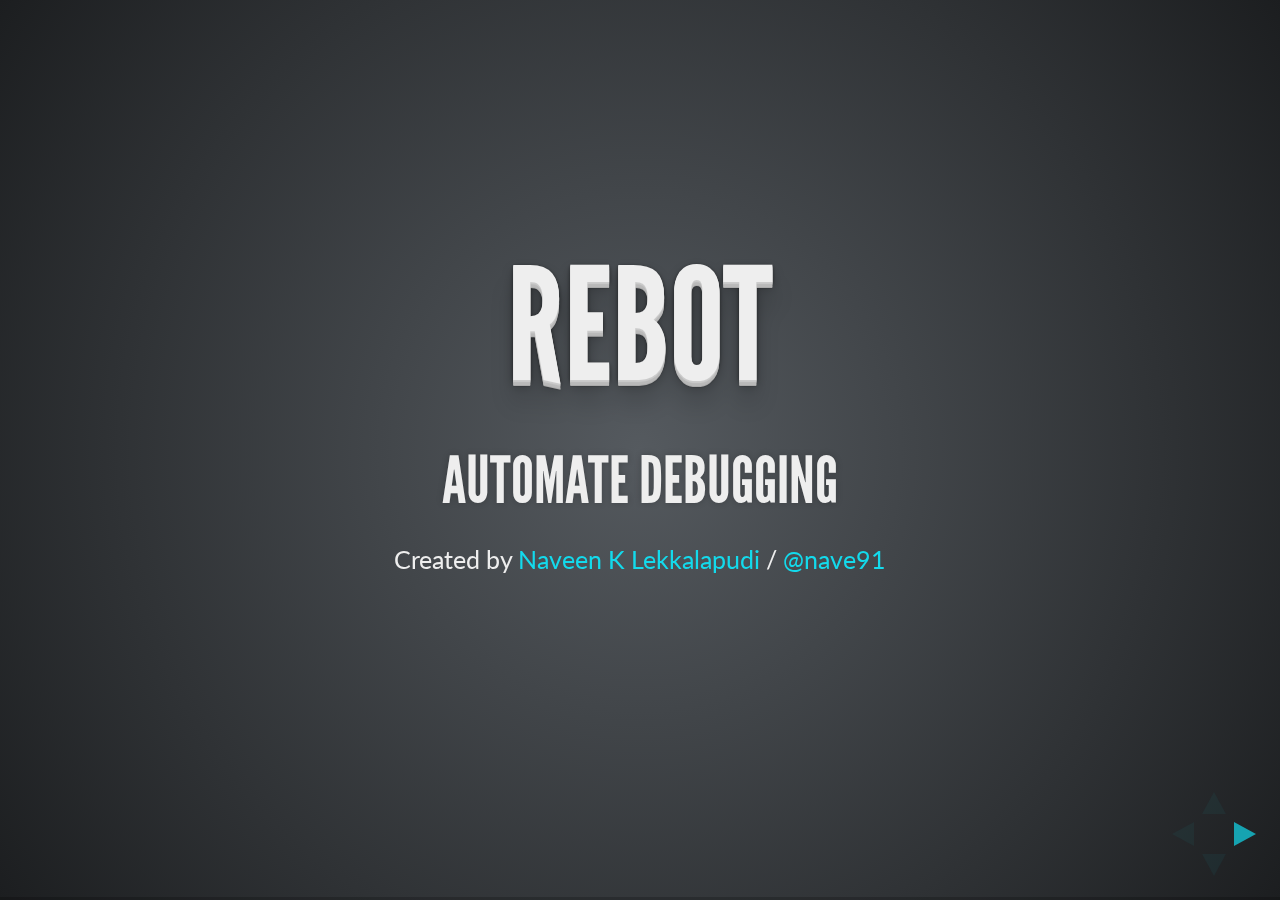
<file: index.html>
<!doctype html>
<html lang="en">

	<head>
		<meta charset="utf-8">

		<title>Rebot: Automate Debugging</title>

		<meta name="description" content="Solving commonly known problems using data.">
		<meta name="author" content="Naveen K Lekkalapudi">

		<meta name="apple-mobile-web-app-capable" content="yes" />
		<meta name="apple-mobile-web-app-status-bar-style" content="black-translucent" />

		<meta name="viewport" content="width=device-width, initial-scale=1.0, maximum-scale=1.0, user-scalable=no, minimal-ui">

		<link rel="stylesheet" href="css/reveal.css">
		<link rel="stylesheet" href="css/theme/league.css" id="theme">

		<!-- Code syntax highlighting -->
		<link rel="stylesheet" href="lib/css/zenburn.css">

		<!-- Printing and PDF exports -->
		<script>
			var link = document.createElement( 'link' );
			link.rel = 'stylesheet';
			link.type = 'text/css';
			link.href = window.location.search.match( /print-pdf/gi ) ? 'css/print/pdf.css' : 'css/print/paper.css';
			document.getElementsByTagName( 'head' )[0].appendChild( link );
		</script>

		<!--[if lt IE 9]>
		<script src="lib/js/html5shiv.js"></script>
		<![endif]-->
	</head>

	<body>

	  <div class="reveal">

            <div class="slides">
                <section>
		  <h1>REBOT</h1>
		  <h3>Automate Debugging</h3>
		  <p>
		    <small>Created by <a href="http://naveenl.com">Naveen K Lekkalapudi</a> / <a href="http://twitter.com/nave91">@nave91</a></small>
		  </p>
		</section>
                <section>
                  <h3>Well..</h3>
                  <iframe width="1000" height="500" src="https://www.youtube.com/embed/zkrzA5LUPxI" frameborder="0" allowfullscreen></iframe>
                </section>
                <section>
		  <section id="fragments1">
		    <h2>Demo</h2>
                    <p><a href="http://rebot.link/demo" target="blank_">Demo</a></p>
                  </section>
		  <section>
		    <h2>Video Backup of Demo</h2>
		    <iframe width="1000" height="500" src="https://www.youtube.com/embed/R_7YmeL31J0" frameborder="0" allowfullscreen></iframe>
		  </section>
		  <section>
		    <h2>Video Backup of Search</h2>
		    <iframe width="1000" height="500" src="https://www.youtube.com/embed/GCAt3MXyAw4" frameborder="0" allowfullscreen></iframe>
		  </section>
		</section>
		<section>
                  <section id="fragments2">
		    <h2>New?</h2>
		    <p><span class="fragment">
			<img src="./img/terminator.jpg" alt="terminator repair">
                    </span></p>
                  </section>
                  <section>
                    <img src="./img/papers.png" alt="list of papers in history">
                  </section>
		</section>
                <section data-background="#FFFFFF">
		  <h2 style="color: black;">Flowchart</h2>
                  <br>
                  <img src="./img/Picture1.png" alt="Done components">
		</section>
                <section data-background="#FFFFFF">
		  <h2 style="color: black;">Flowchart</h2>
                  <img src="./img/Picture2.png" alt="Done components" height="500">
		</section>
                <section data-background="#FFFFFF">
		  <h2 style="color: black;">Flowchart</h2>
                  <br>
                  <img src="./img/Picture3.png" alt="Done components">
		</section>
                <section data-background="#FFFFFF">
		  <h2 style="color: black;">Flowchart</h2>
                  <br>
                  <img src="./img/Picture4.png" alt="Done components">
		</section>
                <section data-background="#FFFFFF">
		  <h2 style="color: black;">Flowchart</h2>
                  <br>
                  <img src="./img/Picture5.png" alt="Done components">
		</section>
                <section data-background="#FFFFFF">
		  <h2 style="color: black;">Flowchart</h2>
                  <br>
                  <img src="./img/Picture6.png" alt="Done components">
		</section>
                <section>
		  <section id="fragments3">
                    <h3>Challenges</h3>
		    <ul>
                      <li>Bugs!</li>
                    </ul>
		    <img src="./img/bug.png" alt="Demo with stream of log">
                   </section>
		  <section>
                    <h3>Challenges</h3>
		    <ul>
                      <li>Metrics?</li>
                    </ul>
                  </section>
                </section>
                <section data-background="#FFFFFF">
		  <h2 style="color: black;">Feedback Flowchart</h2>
                  <br>
                  <img src="./img/Picture7.png" alt="Done components">
		</section>
                <section data-background="#FFFFFF">
		  <h2 style="color: black;">Feedback Flowchart</h2>
                  <br>
                  <img src="./img/Picture8.png" alt="Done components">
		</section>

			  <section>
                            <h2>Future</h2>
                            <ul>
			      <li>Build ML tools.</li>
			      <li>See how we can make developer lives easy!</li>
			    </ul>
                          </section>
			  <section data-background="./img/rebot_cont.gif" data-background-size="100%">
                            <h2>Stream That!</h2>
                            <!-- <img src="./img/rebot_cont.gif" alt="Demo with stream of log" height="600" width="1200"> -->
                          </section>
                                			   
                                			  
			  <!--section>
			    <h2>Text Parsing</h2>
			    <pre><code data-trim contenteditable>
				<?xml version="1.0" encoding="utf-8"?>
<posts>
<row Id="4" PostTypeId="1" AcceptedAnswerId="7" CreationDate="2008-07-31T21:42:52.667" Score="322" ViewCount="21888" Body="&lt;p&gt;I want to use a track-bar to change a form's opacity.&lt;/p&gt;&#xA;&#xA;&lt;p&gt;This is my code:&lt;/p&gt;&#xA;&#xA;&lt;pre&gt;&lt;code&gt;decimal trans = trackBar1.Value / 5000;&#xA;this.Opacity = trans;&#xA;&lt;/code&gt;&lt;/pre&gt;&#xA;&#xA;&lt;p&gt;When I try to build it, I get this error:&lt;/p&gt;&#xA;&#xA;&lt;blockquote&gt;&#xA;  &lt;p&gt;Cannot implicitly convert type 'decimal' to 'double'.&lt;/p&gt;&#xA;&lt;/blockquote&gt;&#xA;&#xA;&lt;p&gt;I tried making &lt;code&gt;trans&lt;/code&gt; a &lt;code&gt;double&lt;/code&gt;, but then the control doesn't work. This code has worked fine for me in VB.NET in the past. &lt;/p&gt;&#xA;" OwnerUserId="8" LastEditorUserId="451518" LastEditorDisplayName="Rich B" LastEditDate="2014-07-28T10:02:50.557" LastActivityDate="2014-12-20T17:18:47.807" Title="When setting a form's opacity should I use a decimal or double?" Tags="&lt;c#&gt;&lt;winforms&gt;&lt;type-conversion&gt;&lt;opacity&gt;" AnswerCount="13" CommentCount="1" FavoriteCount="27" CommunityOwnedDate="2012-10-31T16:42:47.213" />
<row Id="6" PostTypeId="1" ... />
<row Id="7" PostTypeId="2" ... />
</posts>				
			    </pre></code>
			  </section>
			  
			  <section>
			  <h2>Text Parsing</h2>
			    <pre><code>
{
"body": "<.p>I want to use a track-bar to change a form's opacity.<\/p>\n\n<.p>This is my code:<\/p>\n\n<.pre><.code>decimal trans = trackBar1.Value \/ 5000;\nthis.Opacity = trans;\n<\/code><\/pre>\n\n<.p>When I try to build it, I get this error:<\/p>\n\n<.blockquote>\n  <.p>Cannot implicitly convert type 'decimal' to 'double'.<\/p>\n<\/blockquote>\n\n<.p>I tried making <.code>trans<\/code> a <.code>double<\/code>, but then the control doesn't work. This code has worked fine for me in VB.NET in the past. <\/p>\n",
"score": "322",
"posttypeid": "1",
"answer": "7",
"id": "4",
"snippets": "<.code>decimal trans = trackBar1.Value; double x =1.0; <\/code>",
}			
			    </pre></code>
			  </section>
                          <section>
			    <h2>Output</h2>
			    <pre><codedata-trim contenteditable>
POST /rebot_address/api/v1/error -d "error_log=double"
			    </pre></code>
			  </section>
                          <section>
			  <h2>Output</h2>
			    <pre><code data-trim contenteditable>
			  	{
"took": 2,
"timed_out": false,
"_shards": {
"total": 5,
"successful": 5,
"failed": 0
},
"hits": {
 "total": 1,
 "max_score": 0.10980196,
 "hits": [
  {
	"_index": "test-morn",
	"_score": 0.10980196,
	"_source": {
	  "id": "6",
	  "snippets": "<.code>div</c.ode><.code>div</c.ode><.code>div</c.ode><.code>0</c.ode>double<.code>CSS</c.ode>",
          "answer": "31",
          "posttypeid": "1",
          "score": "140",
          "body": "<.p>I have an absolutely positioned <.code>div</c.ode> containing several children, one of which is a relatively positioned <.code>div</c.ode>"}}]
}
}
			    </pre></code>
			  </section-->

                          <section>
                            <h2>Hopefully..</h2>
                            <img src="./img/machina.gif" alt="giffy">
                          </section>

			  <section>
                            <h2>About me</h2>
                            <ul>
                              <li>Naveen Kumar Lekkalapudi.</li>
                              <li>MS,CS, WVU.</li>
                              <li>Research in Adv Data mining with JPL, NASA.</li>
                              <li>SE at startup.</li>
                              <li>Comp Security.</li>
                            </ul>
                          </section>
			</div>
		</div>
 			  <!--   <section id="fragments1"> -->
			  <!--     <h2>New?</h2> -->
                          <!--     <p><span class="fragment"> -->
                          <!--       <img src="./img/terminator.jpg" alt="terminator repair"> -->
                          <!--     </span></p> -->
                          <!--   </section> -->
                          <!--   <section> -->
                          <!--     <img src="./img/papers.png" alt="list of papers in history"> -->
                          <!--   </section> -->
			  <!-- </section> -->
                                
                          <!-- <section data-transition="fade" data-background="#4d7e65" data-background-transition="zoom">				 -->
                          <!--   <h2>Solution</h2> -->
                          <!--   <img src="./img/overlap.png" alt="Overlap of sets"> -->
                          <!-- </section> -->
			  <!-- <section data-transition="slide" data-background="#b5533c" data-background-transition="zoom"> -->
                          <!--   <h2>Flow Chart</h2> -->
                          <!--   <br> -->
                          <!--   <img src="./img/flowchart.png" alt="Flowchart"> -->
                          <!-- </section> -->
                          
                          <!-- <section> -->
                          <!--   <section id="fragments2"> -->
                          <!--     <h2>How does it work?</h2> -->
                          <!--     <h3>(Or more like wut?)</h3> -->
                          <!--     <p><span class="fragment">1. Install rebot</span></p> -->
                          <!--     <p><span class="fragment">2. Misconfigure any service</span></p> -->
                          <!--     <p><span class="fragment">3. Start that service</span></p> -->
                          <!--     <p><span class="fragment">4. Service shoots logs</span></p> -->
                          <!--     <p><span class="fragment">5. Rebot detects mistakes using logs</span></p> -->
                          <!--     <p><span class="fragment">6. Rebot looks for answers on web</span></p> -->
                          <!--     <p><span class="fragment">7. Rebot fixes your mistake</span></p> -->
                          <!--   </section> -->
                          <!--   <section> -->
                          <!--     <h2>Queries?</h2> -->
                          <!--     <h3>(Why am I distributing?)</h3> -->
                          <!--     <p><span class="fragment">1. Your <i>personal</i> Google will not fit in a traditional relational database.</span></p> -->
                          <!--     <p><span class="fragment">2. Logs are also massive. (Papertrail, loggly, ..)</span></p> -->
                          <!--     <h3>(What will my queries be?)</h3> -->
                          <!--     <p><span class="fragment">1. Search massive database of web for answers.</span></p> -->
                          <!--     <p><span class="fragment">2. Find a union of solutions with information from logs.</span></p> -->
                          <!--   </section> -->
                          <!-- </section> -->
                          <!-- <section> -->
                          <!--   <h2>Someday..</h2> -->
                          <!--   <img src="./img/machina.gif" alt="giffy"> -->
                          <!-- </section> -->
                          

		<script src="lib/js/head.min.js"></script>
		<script src="js/reveal.js"></script>

		<script>

			// Full list of configuration options available at:
			// https://github.com/hakimel/reveal.js#configuration
			Reveal.initialize({
				controls: true,
				progress: true,
				history: true,
				center: true,

				transition: 'slide', // none/fade/slide/convex/concave/zoom

				// Optional reveal.js plugins
				dependencies: [
					{ src: 'lib/js/classList.js', condition: function() { return !document.body.classList; } },
					{ src: 'plugin/markdown/marked.js', condition: function() { return !!document.querySelector( '[data-markdown]' ); } },
					{ src: 'plugin/markdown/markdown.js', condition: function() { return !!document.querySelector( '[data-markdown]' ); } },
					{ src: 'plugin/highlight/highlight.js', async: true, condition: function() { return !!document.querySelector( 'pre code' ); }, callback: function() { hljs.initHighlightingOnLoad(); } },
					{ src: 'plugin/zoom-js/zoom.js', async: true },
					{ src: 'plugin/notes/notes.js', async: true }
				]
			});

		</script>

	</body>
</html>
</file>
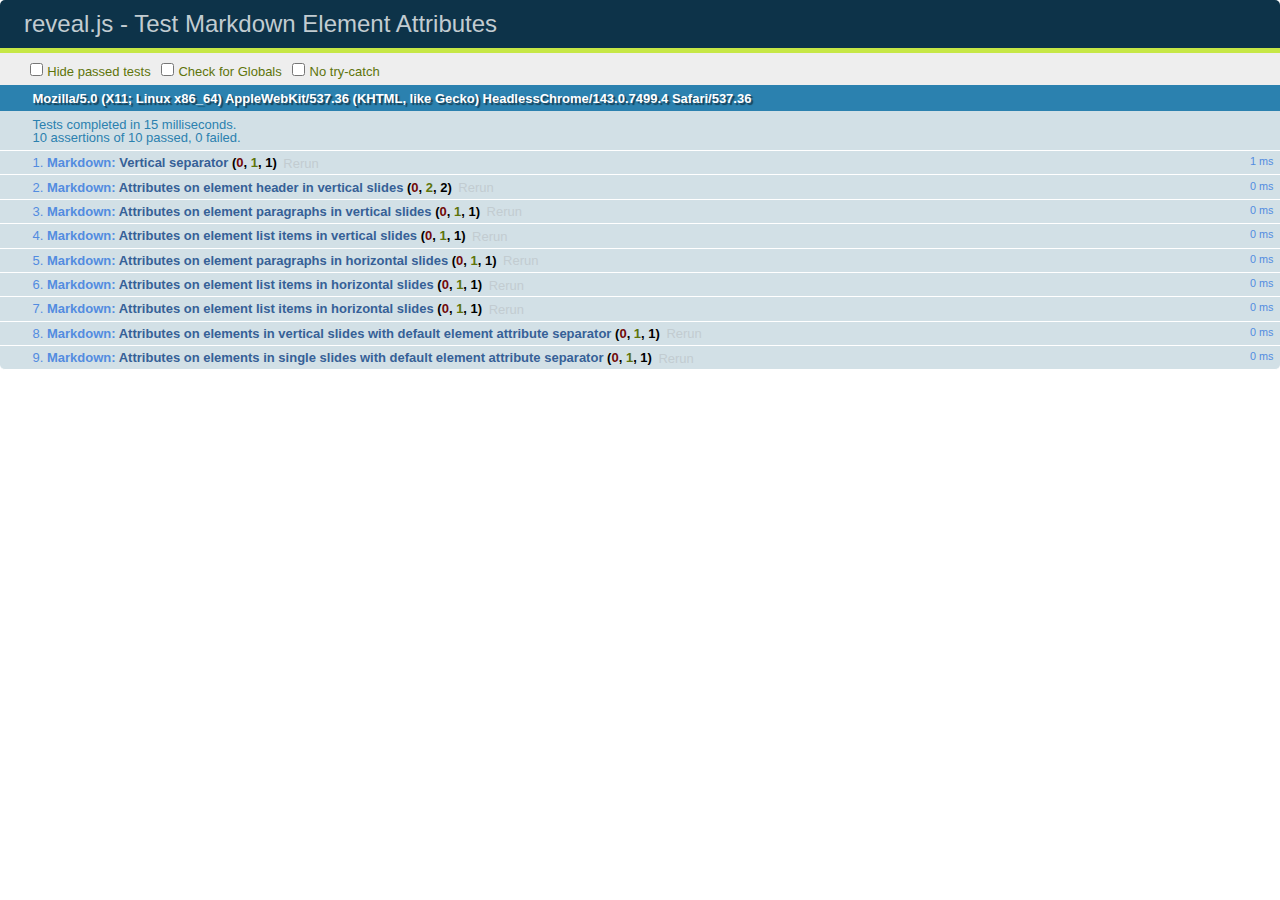
<file: test/test-markdown-element-attributes.html>
<!doctype html>
<html lang="en">

	<head>
		<meta charset="utf-8">

		<title>reveal.js - Test Markdown Element Attributes</title>

		<link rel="stylesheet" href="../css/reveal.css">
		<link rel="stylesheet" href="qunit-1.12.0.css">
	</head>

	<body style="overflow: auto;">

		<div id="qunit"></div>
		<div id="qunit-fixture"></div>

		<div class="reveal" style="display: none;">

			<div class="slides">

				<!-- <section data-markdown="example.md" data-separator="^\n\n\n" data-separator-vertical="^\n\n"></section> -->

				<!-- Slides are separated by newline + three dashes + newline, vertical slides identical but two dashes -->
				<section data-markdown data-separator="^\n---\n$" data-separator-vertical="^\n--\n$" data-element-attributes="{_\s*?([^}]+?)}">>
					<script type="text/template">
						## Slide 1.1
						<!-- {_class="fragment fade-out" data-fragment-index="1"} -->

						--

						## Slide 1.2
						<!-- {_class="fragment shrink"} -->

						Paragraph 1
						<!-- {_class="fragment grow"} -->

						Paragraph 2
						<!-- {_class="fragment grow"} -->

						- list item 1 <!-- {_class="fragment grow"} -->
						- list item 2 <!-- {_class="fragment grow"} -->
						- list item 3 <!-- {_class="fragment grow"} -->


						---

						## Slide 2


						Paragraph 1.2  
						multi-line <!-- {_class="fragment highlight-red"} -->

						Paragraph 2.2 <!-- {_class="fragment highlight-red"} -->

						Paragraph 2.3 <!-- {_class="fragment highlight-red"} -->

						Paragraph 2.4 <!-- {_class="fragment highlight-red"} -->

						- list item 1 <!-- {_class="fragment highlight-green"} -->
						- list item 2<!-- {_class="fragment highlight-green"} -->
						- list item 3<!-- {_class="fragment highlight-green"} -->
						- list item 4
						<!-- {_class="fragment highlight-green"} -->
						- list item 5<!-- {_class="fragment highlight-green"} -->

						Test

						![Example Picture](examples/assets/image2.png)
						<!-- {_class="reveal stretch"} -->

					</script>
				</section>



				<section 	data-markdown data-separator="^\n\n\n"
									data-separator-vertical="^\n\n"
									data-separator-notes="^Note:"
									data-charset="utf-8">
					<script type="text/template">
						# Test attributes in Markdown with default separator
						## Slide 1 Def <!-- .element: class="fragment highlight-red" data-fragment-index="1" -->


						## Slide 2 Def
						<!-- .element: class="fragment highlight-red" -->

					</script>
				</section>

				<section data-markdown>
				  <script type="text/template">
					## Hello world
					A paragraph
					<!-- .element: class="fragment highlight-blue" -->
				  </script>
				</section>

				<section data-markdown>
				  <script type="text/template">
					## Hello world

					Multiple  
					Line
					<!-- .element: class="fragment highlight-blue" -->
				  </script>
				</section>

				<section data-markdown>
				  <script type="text/template">
					## Hello world

					Test<!-- .element: class="fragment highlight-blue" -->

					More Test
				  </script>
				</section>


			</div>

		</div>

		<script src="../lib/js/head.min.js"></script>
		<script src="../js/reveal.js"></script>
		<script src="../plugin/markdown/marked.js"></script>
		<script src="../plugin/markdown/markdown.js"></script>
		<script src="qunit-1.12.0.js"></script>

		<script src="test-markdown-element-attributes.js"></script>

	</body>
</html>
</file>
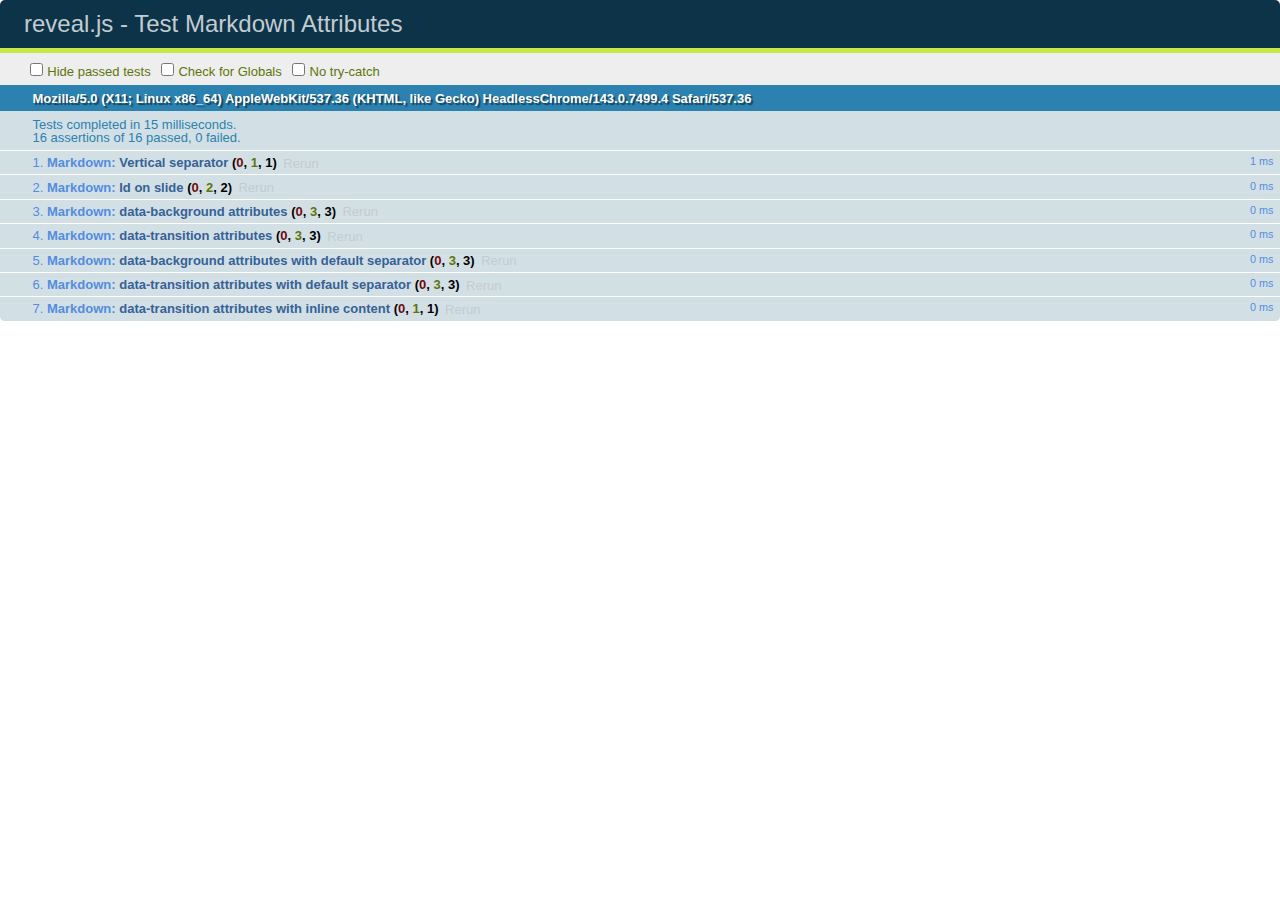
<file: test/test-markdown-slide-attributes.html>
<!doctype html>
<html lang="en">

	<head>
		<meta charset="utf-8">

		<title>reveal.js - Test Markdown Attributes</title>

		<link rel="stylesheet" href="../css/reveal.css">
		<link rel="stylesheet" href="qunit-1.12.0.css">
	</head>

	<body style="overflow: auto;">

		<div id="qunit"></div>
		<div id="qunit-fixture"></div>

		<div class="reveal" style="display: none;">

			<div class="slides">

				<!-- <section data-markdown="example.md" data-separator="^\n\n\n" data-separator-vertical="^\n\n"></section> -->

				<!-- Slides are separated by three lines, vertical slides by two lines, attributes are one any line starting with (spaces and) two dashes -->
				<section 	data-markdown data-separator="^\n\n\n"
									data-separator-vertical="^\n\n"
									data-separator-notes="^Note:"
									data-attributes="--\s(.*?)$"
									data-charset="utf-8">
					<script type="text/template">
						# Test attributes in Markdown
						## Slide 1



						## Slide 2
						<!-- -- id="slide2" data-transition="zoom" data-background="#A0C66B" -->


						## Slide 2.1
						<!-- -- data-background="#ff0000" data-transition="fade" -->


						## Slide 2.2
						[Link to Slide2](#/slide2)



						## Slide 3
						<!-- -- data-transition="zoom" data-background="#C6916B" -->



						## Slide 4
					</script>
				</section>

				<section 	data-markdown data-separator="^\n\n\n"
									data-separator-vertical="^\n\n"
									data-separator-notes="^Note:"
									data-charset="utf-8">
					<script type="text/template">
						# Test attributes in Markdown with default separator
						## Slide 1 Def



						## Slide 2 Def
						<!-- .slide: id="slide2def" data-transition="concave" data-background="#A7C66B" -->


						## Slide 2.1 Def
						<!-- .slide: data-background="#f70000" data-transition="page" -->


						## Slide 2.2 Def
						[Link to Slide2](#/slide2def)



						## Slide 3 Def
						<!-- .slide: data-transition="concave" data-background="#C7916B" -->



						## Slide 4
					</script>
				</section>

				<section data-markdown>
					<script type="text/template">
						<!-- .slide: data-background="#ff0000" -->
						## Hello world
					</script>
				</section>

				<section data-markdown>
					<script type="text/template">
						## Hello world
						<!-- .slide: data-background="#ff0000" -->
					</script>
				</section>

				<section data-markdown>
					<script type="text/template">
						## Hello world

						Test
						<!-- .slide: data-background="#ff0000" -->

						More Test
					</script>
				</section>

			</div>

		</div>

		<script src="../lib/js/head.min.js"></script>
		<script src="../js/reveal.js"></script>
		<script src="../plugin/markdown/marked.js"></script>
		<script src="../plugin/markdown/markdown.js"></script>
		<script src="qunit-1.12.0.js"></script>

		<script src="test-markdown-slide-attributes.js"></script>

	</body>
</html>
</file>
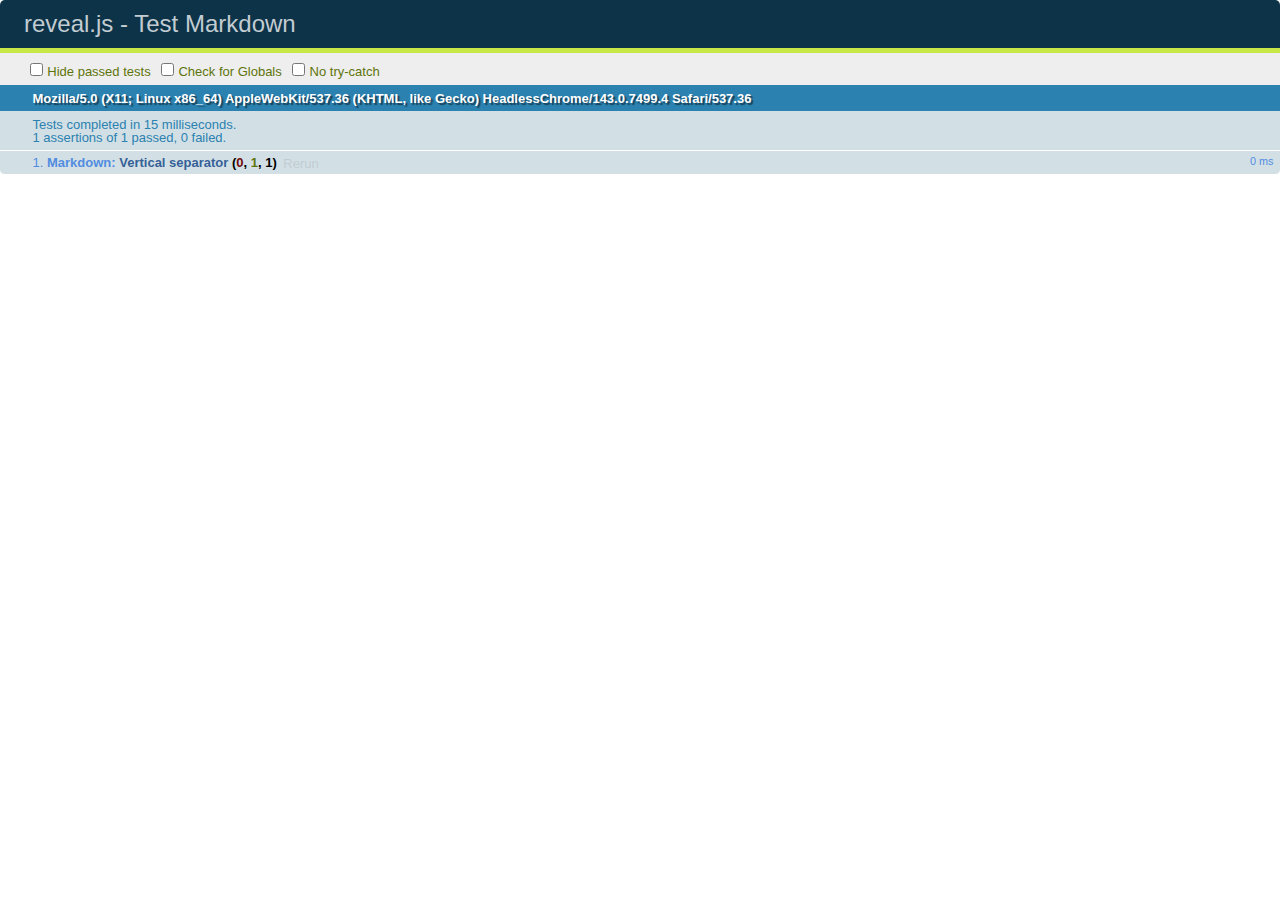
<file: test/test-markdown.html>
<!doctype html>
<html lang="en">

	<head>
		<meta charset="utf-8">

		<title>reveal.js - Test Markdown</title>

		<link rel="stylesheet" href="../css/reveal.css">
		<link rel="stylesheet" href="qunit-1.12.0.css">
	</head>

	<body style="overflow: auto;">

		<div id="qunit"></div>
  		<div id="qunit-fixture"></div>

		<div class="reveal" style="display: none;">

			<div class="slides">

				<!-- <section data-markdown="example.md" data-separator="^\n\n\n" data-separator-vertical="^\n\n"></section> -->

				<!-- Slides are separated by newline + three dashes + newline, vertical slides identical but two dashes -->
				<section data-markdown data-separator="^\n---\n$" data-separator-vertical="^\n--\n$">
					<script type="text/template">
						## Slide 1.1

						--

						## Slide 1.2

						---

						## Slide 2
					</script>
				</section>

			</div>

		</div>

		<script src="../lib/js/head.min.js"></script>
		<script src="../js/reveal.js"></script>
		<script src="../plugin/markdown/marked.js"></script>
		<script src="../plugin/markdown/markdown.js"></script>
		<script src="qunit-1.12.0.js"></script>

		<script src="test-markdown.js"></script>

	</body>
</html>
</file>
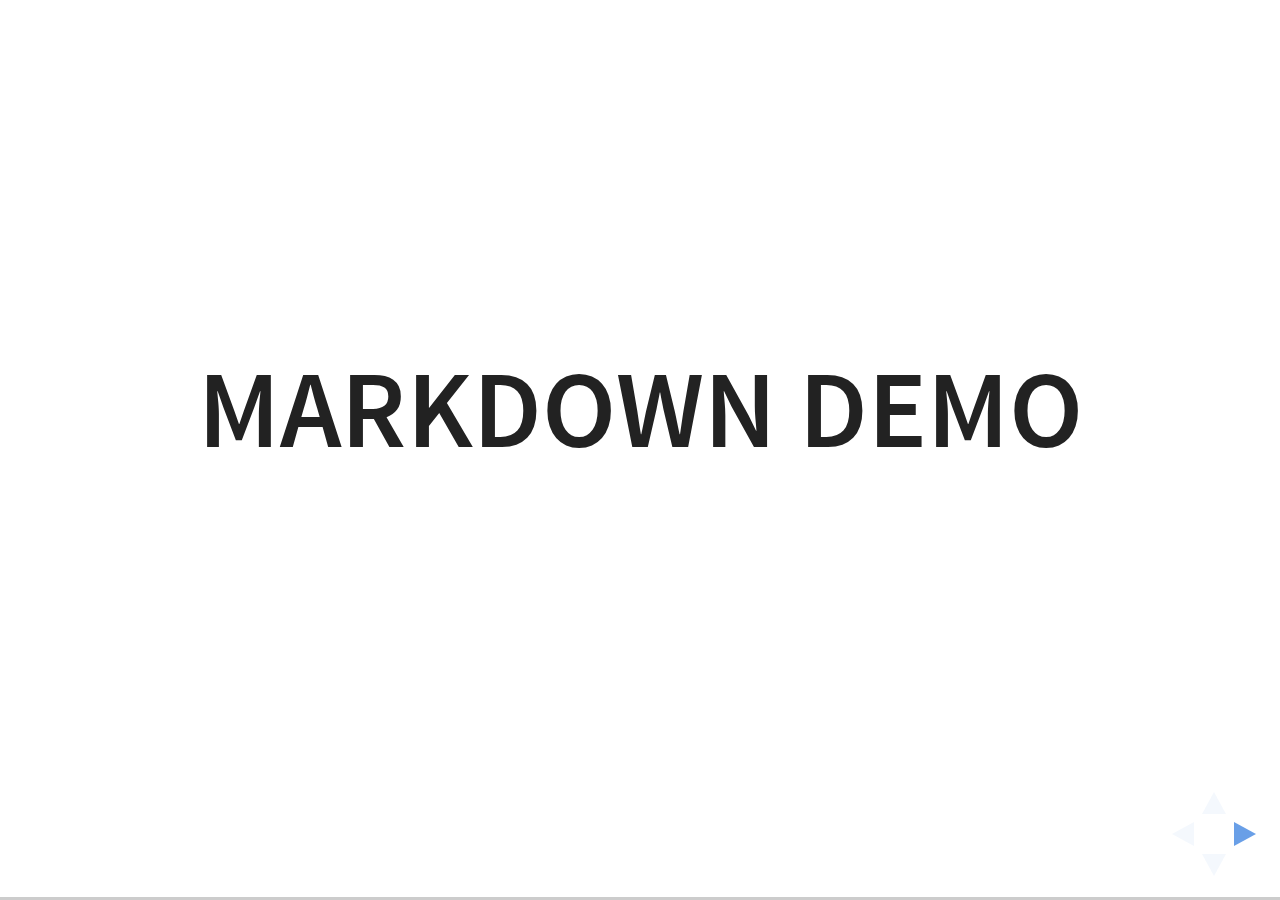
<file: plugin/markdown/example.html>
<!doctype html>
<html lang="en">

	<head>
		<meta charset="utf-8">

		<title>reveal.js - Markdown Demo</title>

		<link rel="stylesheet" href="../../css/reveal.css">
		<link rel="stylesheet" href="../../css/theme/white.css" id="theme">

        <link rel="stylesheet" href="../../lib/css/zenburn.css">
	</head>

	<body>

		<div class="reveal">

			<div class="slides">

                <!-- Use external markdown resource, separate slides by three newlines; vertical slides by two newlines -->
                <section data-markdown="example.md" data-separator="^\n\n\n" data-separator-vertical="^\n\n"></section>

                <!-- Slides are separated by three dashes (quick 'n dirty regular expression) -->
                <section data-markdown data-separator="---">
                    <script type="text/template">
                        ## Demo 1
                        Slide 1
                        ---
                        ## Demo 1
                        Slide 2
                        ---
                        ## Demo 1
                        Slide 3
                    </script>
                </section>

                <!-- Slides are separated by newline + three dashes + newline, vertical slides identical but two dashes -->
                <section data-markdown data-separator="^\n---\n$" data-separator-vertical="^\n--\n$">
                    <script type="text/template">
                        ## Demo 2
                        Slide 1.1

                        --

                        ## Demo 2
                        Slide 1.2

                        ---

                        ## Demo 2
                        Slide 2
                    </script>
                </section>

                <!-- No "extra" slides, since there are no separators defined (so they'll become horizontal rulers) -->
                <section data-markdown>
                    <script type="text/template">
                        A

                        ---

                        B

                        ---

                        C
                    </script>
                </section>

                <!-- Slide attributes -->
                <section data-markdown>
                    <script type="text/template">
                        <!-- .slide: data-background="#000000" -->
                        ## Slide attributes
                    </script>
                </section>

                <!-- Element attributes -->
                <section data-markdown>
                    <script type="text/template">
                        ## Element attributes
                        - Item 1 <!-- .element: class="fragment" data-fragment-index="2" -->
                        - Item 2 <!-- .element: class="fragment" data-fragment-index="1" -->
                    </script>
                </section>

                <!-- Code -->
                <section data-markdown>
                    <script type="text/template">
                        ```php
                        public function foo()
                        {
                            $foo = array(
                                'bar' => 'bar'
                            )
                        }
                        ```
                    </script>
                </section>

            </div>
		</div>

		<script src="../../lib/js/head.min.js"></script>
		<script src="../../js/reveal.js"></script>

		<script>

			Reveal.initialize({
				controls: true,
				progress: true,
				history: true,
				center: true,

				// Optional libraries used to extend on reveal.js
				dependencies: [
					{ src: '../../lib/js/classList.js', condition: function() { return !document.body.classList; } },
					{ src: 'marked.js', condition: function() { return !!document.querySelector( '[data-markdown]' ); } },
                    { src: 'markdown.js', condition: function() { return !!document.querySelector( '[data-markdown]' ); } },
                    { src: '../highlight/highlight.js', async: true, callback: function() { hljs.initHighlightingOnLoad(); } },
					{ src: '../notes/notes.js' }
				]
			});

		</script>

	</body>
</html>
</file>
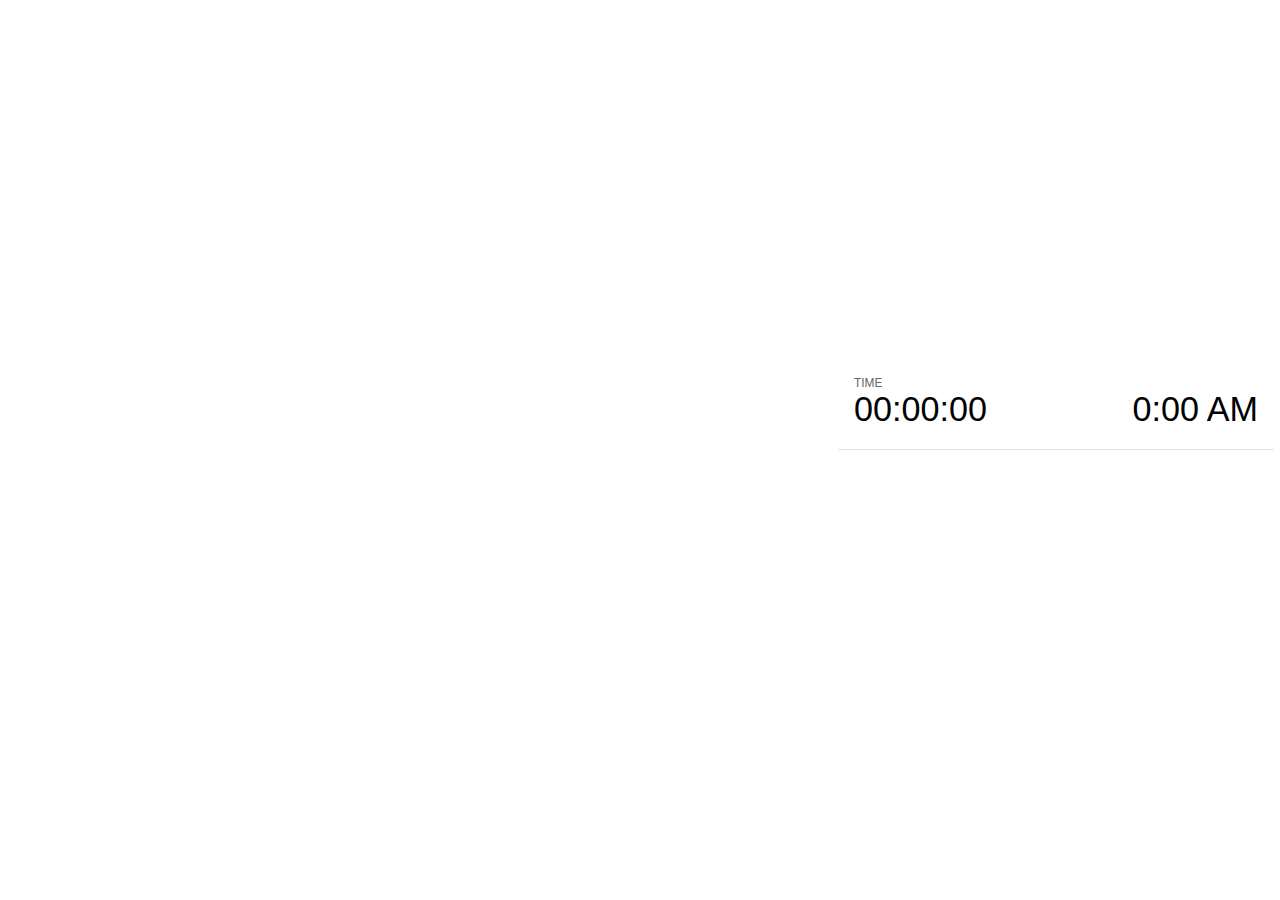
<file: plugin/notes/notes.html>
<!doctype html>
<html lang="en">
	<head>
		<meta charset="utf-8">

		<title>reveal.js - Slide Notes</title>

		<style>
			body {
				font-family: Helvetica;
			}

			#current-slide,
			#upcoming-slide,
			#speaker-controls {
				padding: 6px;
				box-sizing: border-box;
				-moz-box-sizing: border-box;
			}

			#current-slide iframe,
			#upcoming-slide iframe {
				width: 100%;
				height: 100%;
				border: 1px solid #ddd;
			}

			#current-slide .label,
			#upcoming-slide .label {
				position: absolute;
				top: 10px;
				left: 10px;
				font-weight: bold;
				font-size: 14px;
				z-index: 2;
				color: rgba( 255, 255, 255, 0.9 );
			}

			#current-slide {
				position: absolute;
				width: 65%;
				height: 100%;
				top: 0;
				left: 0;
				padding-right: 0;
			}

			#upcoming-slide {
				position: absolute;
				width: 35%;
				height: 40%;
				right: 0;
				top: 0;
			}

			#speaker-controls {
				position: absolute;
				top: 40%;
				right: 0;
				width: 35%;
				height: 60%;
				overflow: auto;

				font-size: 18px;
			}

				.speaker-controls-time.hidden,
				.speaker-controls-notes.hidden {
					display: none;
				}

				.speaker-controls-time .label,
				.speaker-controls-notes .label {
					text-transform: uppercase;
					font-weight: normal;
					font-size: 0.66em;
					color: #666;
					margin: 0;
				}

				.speaker-controls-time {
					border-bottom: 1px solid rgba( 200, 200, 200, 0.5 );
					margin-bottom: 10px;
					padding: 10px 16px;
					padding-bottom: 20px;
					cursor: pointer;
				}

				.speaker-controls-time .reset-button {
					opacity: 0;
					float: right;
					color: #666;
					text-decoration: none;
				}
				.speaker-controls-time:hover .reset-button {
					opacity: 1;
				}

				.speaker-controls-time .timer,
				.speaker-controls-time .clock {
					width: 50%;
					font-size: 1.9em;
				}

				.speaker-controls-time .timer {
					float: left;
				}

				.speaker-controls-time .clock {
					float: right;
					text-align: right;
				}

				.speaker-controls-time span.mute {
					color: #bbb;
				}

				.speaker-controls-notes {
					padding: 10px 16px;
				}

				.speaker-controls-notes .value {
					margin-top: 5px;
					line-height: 1.4;
					font-size: 1.2em;
				}

			.clear {
				clear: both;
			}

			@media screen and (max-width: 1080px) {
				#speaker-controls {
					font-size: 16px;
				}
			}

			@media screen and (max-width: 900px) {
				#speaker-controls {
					font-size: 14px;
				}
			}

			@media screen and (max-width: 800px) {
				#speaker-controls {
					font-size: 12px;
				}
			}

		</style>
	</head>

	<body>

		<div id="current-slide"></div>
		<div id="upcoming-slide"><span class="label">UPCOMING:</span></div>
		<div id="speaker-controls">
			<div class="speaker-controls-time">
				<h4 class="label">Time <span class="reset-button">Click to Reset</span></h4>
				<div class="clock">
					<span class="clock-value">0:00 AM</span>
				</div>
				<div class="timer">
					<span class="hours-value">00</span><span class="minutes-value">:00</span><span class="seconds-value">:00</span>
				</div>
				<div class="clear"></div>
			</div>

			<div class="speaker-controls-notes hidden">
				<h4 class="label">Notes</h4>
				<div class="value"></div>
			</div>
		</div>

		<script src="../../plugin/markdown/marked.js"></script>
		<script>

			(function() {

				var notes,
					notesValue,
					currentState,
					currentSlide,
					upcomingSlide,
					connected = false;

				window.addEventListener( 'message', function( event ) {

					var data = JSON.parse( event.data );

					// Messages sent by the notes plugin inside of the main window
					if( data && data.namespace === 'reveal-notes' ) {
						if( data.type === 'connect' ) {
							handleConnectMessage( data );
						}
						else if( data.type === 'state' ) {
							handleStateMessage( data );
						}
					}
					// Messages sent by the reveal.js inside of the current slide preview
					else if( data && data.namespace === 'reveal' ) {
						if( /ready/.test( data.eventName ) ) {
							// Send a message back to notify that the handshake is complete
							window.opener.postMessage( JSON.stringify({ namespace: 'reveal-notes', type: 'connected'} ), '*' );
						}
						else if( /slidechanged|fragmentshown|fragmenthidden|overviewshown|overviewhidden|paused|resumed/.test( data.eventName ) && currentState !== JSON.stringify( data.state ) ) {
							window.opener.postMessage( JSON.stringify({ method: 'setState', args: [ data.state ]} ), '*' );
						}
					}

				} );

				/**
				 * Called when the main window is trying to establish a
				 * connection.
				 */
				function handleConnectMessage( data ) {

					if( connected === false ) {
						connected = true;

						setupIframes( data );
						setupKeyboard();
						setupNotes();
						setupTimer();
					}

				}

				/**
				 * Called when the main window sends an updated state.
				 */
				function handleStateMessage( data ) {

					// Store the most recently set state to avoid circular loops
					// applying the same state
					currentState = JSON.stringify( data.state );

					// No need for updating the notes in case of fragment changes
					if ( data.notes ) {
						notes.classList.remove( 'hidden' );
						if( data.markdown ) {
							notesValue.innerHTML = marked( data.notes );
						}
						else {
							notesValue.innerHTML = data.notes;
						}
					}
					else {
						notes.classList.add( 'hidden' );
					}

					// Update the note slides
					currentSlide.contentWindow.postMessage( JSON.stringify({ method: 'setState', args: [ data.state ] }), '*' );
					upcomingSlide.contentWindow.postMessage( JSON.stringify({ method: 'setState', args: [ data.state ] }), '*' );
					upcomingSlide.contentWindow.postMessage( JSON.stringify({ method: 'next' }), '*' );

				}

				// Limit to max one state update per X ms
				handleStateMessage = debounce( handleStateMessage, 200 );

				/**
				 * Forward keyboard events to the current slide window.
				 * This enables keyboard events to work even if focus
				 * isn't set on the current slide iframe.
				 */
				function setupKeyboard() {

					document.addEventListener( 'keydown', function( event ) {
						currentSlide.contentWindow.postMessage( JSON.stringify({ method: 'triggerKey', args: [ event.keyCode ] }), '*' );
					} );

				}

				/**
				 * Creates the preview iframes.
				 */
				function setupIframes( data ) {

					var params = [
						'receiver',
						'progress=false',
						'history=false',
						'transition=none',
						'autoSlide=0',
						'backgroundTransition=none'
					].join( '&' );

					var hash = '#/' + data.state.indexh + '/' + data.state.indexv;
					var currentURL = data.url + '?' + params + '&postMessageEvents=true' + hash;
					var upcomingURL = data.url + '?' + params + '&controls=false' + hash;

					currentSlide = document.createElement( 'iframe' );
					currentSlide.setAttribute( 'width', 1280 );
					currentSlide.setAttribute( 'height', 1024 );
					currentSlide.setAttribute( 'src', currentURL );
					document.querySelector( '#current-slide' ).appendChild( currentSlide );

					upcomingSlide = document.createElement( 'iframe' );
					upcomingSlide.setAttribute( 'width', 640 );
					upcomingSlide.setAttribute( 'height', 512 );
					upcomingSlide.setAttribute( 'src', upcomingURL );
					document.querySelector( '#upcoming-slide' ).appendChild( upcomingSlide );

				}

				/**
				 * Setup the notes UI.
				 */
				function setupNotes() {

					notes = document.querySelector( '.speaker-controls-notes' );
					notesValue = document.querySelector( '.speaker-controls-notes .value' );

				}

				/**
				 * Create the timer and clock and start updating them
				 * at an interval.
				 */
				function setupTimer() {

					var start = new Date(),
						timeEl = document.querySelector( '.speaker-controls-time' ),
						clockEl = timeEl.querySelector( '.clock-value' ),
						hoursEl = timeEl.querySelector( '.hours-value' ),
						minutesEl = timeEl.querySelector( '.minutes-value' ),
						secondsEl = timeEl.querySelector( '.seconds-value' );

					function _updateTimer() {

						var diff, hours, minutes, seconds,
							now = new Date();

						diff = now.getTime() - start.getTime();
						hours = Math.floor( diff / ( 1000 * 60 * 60 ) );
						minutes = Math.floor( ( diff / ( 1000 * 60 ) ) % 60 );
						seconds = Math.floor( ( diff / 1000 ) % 60 );

						clockEl.innerHTML = now.toLocaleTimeString( 'en-US', { hour12: true, hour: '2-digit', minute:'2-digit' } );
						hoursEl.innerHTML = zeroPadInteger( hours );
						hoursEl.className = hours > 0 ? '' : 'mute';
						minutesEl.innerHTML = ':' + zeroPadInteger( minutes );
						minutesEl.className = minutes > 0 ? '' : 'mute';
						secondsEl.innerHTML = ':' + zeroPadInteger( seconds );

					}

					// Update once directly
					_updateTimer();

					// Then update every second
					setInterval( _updateTimer, 1000 );

					timeEl.addEventListener( 'click', function() {
						start = new Date();
						_updateTimer();
						return false;
					} );

				}

				function zeroPadInteger( num ) {

					var str = '00' + parseInt( num );
					return str.substring( str.length - 2 );

				}

				/**
				 * Limits the frequency at which a function can be called.
				 */
				function debounce( fn, ms ) {

					var lastTime = 0,
						timeout;

					return function() {

						var args = arguments;
						var context = this;

						clearTimeout( timeout );

						var timeSinceLastCall = Date.now() - lastTime;
						if( timeSinceLastCall > ms ) {
							fn.apply( context, args );
							lastTime = Date.now();
						}
						else {
							timeout = setTimeout( function() {
								fn.apply( context, args );
								lastTime = Date.now();
							}, ms - timeSinceLastCall );
						}

					}

				}

			})();

		</script>
	</body>
</html>
</file>
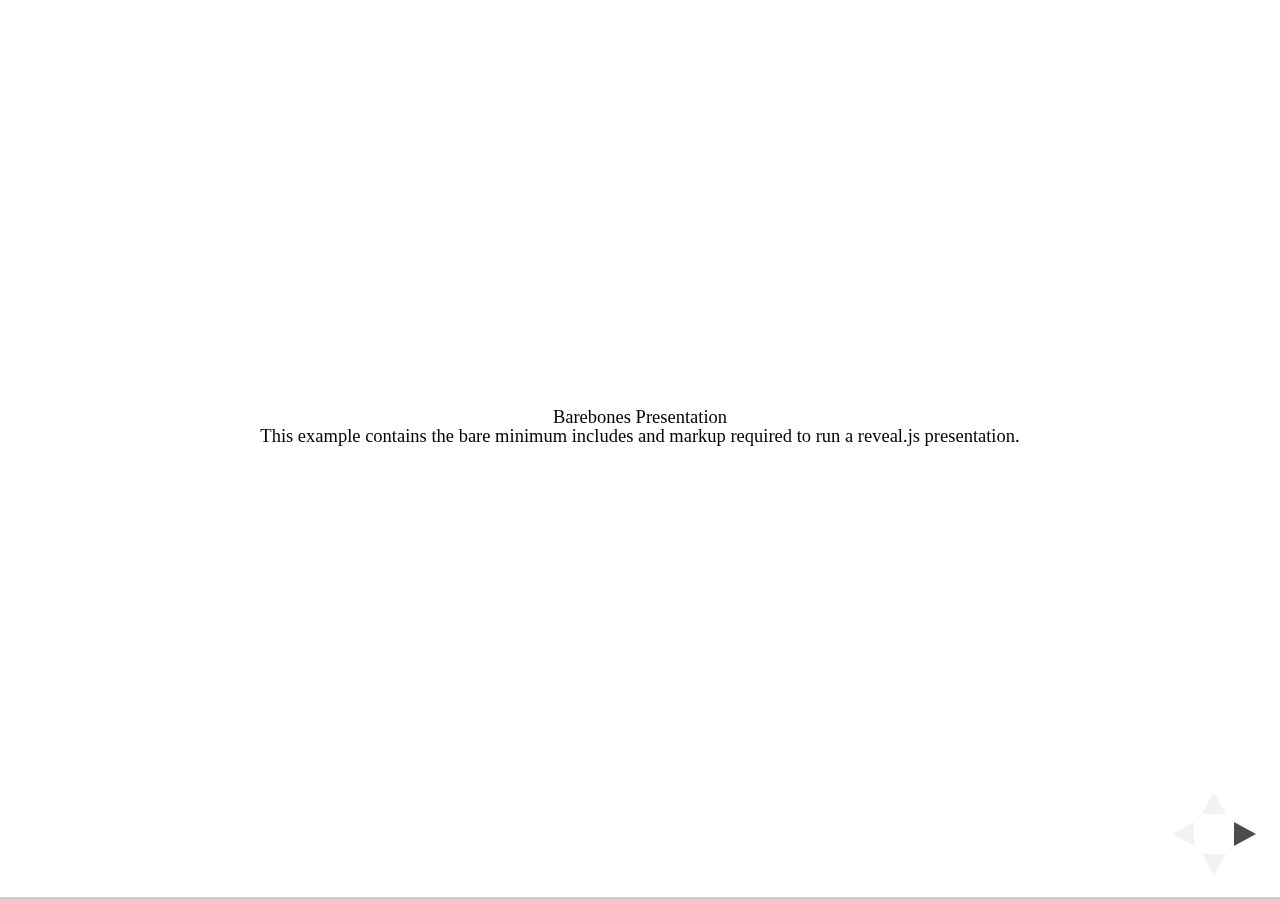
<file: test/examples/barebones.html>
<!doctype html>
<html lang="en">

	<head>
		<meta charset="utf-8">

		<title>reveal.js - Barebones</title>

		<link rel="stylesheet" href="../../css/reveal.css">
	</head>

	<body>

		<div class="reveal">

			<div class="slides">

				<section>
					<h2>Barebones Presentation</h2>
					<p>This example contains the bare minimum includes and markup required to run a reveal.js presentation.</p>
				</section>

				<section>
					<h2>No Theme</h2>
					<p>There's no theme included, so it will fall back on browser defaults.</p>
				</section>

			</div>

		</div>

		<script src="../../js/reveal.js"></script>

		<script>

			Reveal.initialize();

		</script>

	</body>
</html>
</file>
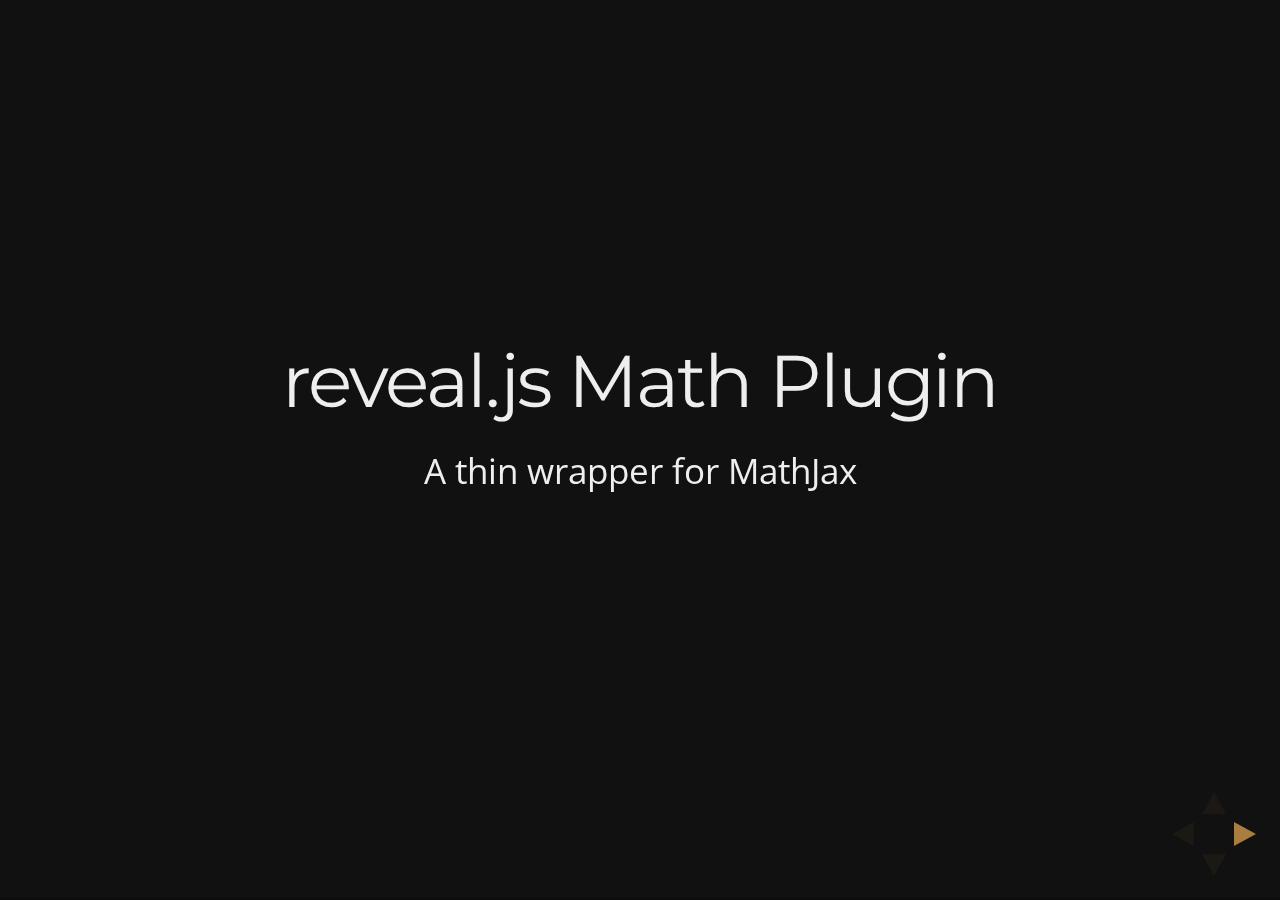
<file: test/examples/math.html>
<!doctype html>
<html lang="en">

	<head>
		<meta charset="utf-8">

		<title>reveal.js - Math Plugin</title>

		<meta name="viewport" content="width=device-width, initial-scale=1.0, maximum-scale=1.0, user-scalable=no">

		<link rel="stylesheet" href="../../css/reveal.css">
		<link rel="stylesheet" href="../../css/theme/night.css" id="theme">
	</head>

	<body>

		<div class="reveal">

			<div class="slides">

				<section>
					<h2>reveal.js Math Plugin</h2>
					<p>A thin wrapper for MathJax</p>
				</section>

				<section>
					<h3>The Lorenz Equations</h3>

					\[\begin{aligned}
					\dot{x} &amp; = \sigma(y-x) \\
					\dot{y} &amp; = \rho x - y - xz \\
					\dot{z} &amp; = -\beta z + xy
					\end{aligned} \]
				</section>

				<section>
					<h3>The Cauchy-Schwarz Inequality</h3>

					<script type="math/tex; mode=display">
						\left( \sum_{k=1}^n a_k b_k \right)^2 \leq \left( \sum_{k=1}^n a_k^2 \right) \left( \sum_{k=1}^n b_k^2 \right)
					</script>
				</section>

				<section>
					<h3>A Cross Product Formula</h3>

					\[\mathbf{V}_1 \times \mathbf{V}_2 =  \begin{vmatrix}
					\mathbf{i} &amp; \mathbf{j} &amp; \mathbf{k} \\
					\frac{\partial X}{\partial u} &amp;  \frac{\partial Y}{\partial u} &amp; 0 \\
					\frac{\partial X}{\partial v} &amp;  \frac{\partial Y}{\partial v} &amp; 0
					\end{vmatrix}  \]
				</section>

				<section>
					<h3>The probability of getting \(k\) heads when flipping \(n\) coins is</h3>

					\[P(E)   = {n \choose k} p^k (1-p)^{ n-k} \]
				</section>

				<section>
					<h3>An Identity of Ramanujan</h3>

					\[ \frac{1}{\Bigl(\sqrt{\phi \sqrt{5}}-\phi\Bigr) e^{\frac25 \pi}} =
					1+\frac{e^{-2\pi}} {1+\frac{e^{-4\pi}} {1+\frac{e^{-6\pi}}
					{1+\frac{e^{-8\pi}} {1+\ldots} } } } \]
				</section>

				<section>
					<h3>A Rogers-Ramanujan Identity</h3>

					\[  1 +  \frac{q^2}{(1-q)}+\frac{q^6}{(1-q)(1-q^2)}+\cdots =
					\prod_{j=0}^{\infty}\frac{1}{(1-q^{5j+2})(1-q^{5j+3})}\]
				</section>

				<section>
					<h3>Maxwell&#8217;s Equations</h3>

					\[  \begin{aligned}
					\nabla \times \vec{\mathbf{B}} -\, \frac1c\, \frac{\partial\vec{\mathbf{E}}}{\partial t} &amp; = \frac{4\pi}{c}\vec{\mathbf{j}} \\   \nabla \cdot \vec{\mathbf{E}} &amp; = 4 \pi \rho \\
					\nabla \times \vec{\mathbf{E}}\, +\, \frac1c\, \frac{\partial\vec{\mathbf{B}}}{\partial t} &amp; = \vec{\mathbf{0}} \\
					\nabla \cdot \vec{\mathbf{B}} &amp; = 0 \end{aligned}
					\]
				</section>

				<section>
					<section>
						<h3>The Lorenz Equations</h3>

						<div class="fragment">
							\[\begin{aligned}
							\dot{x} &amp; = \sigma(y-x) \\
							\dot{y} &amp; = \rho x - y - xz \\
							\dot{z} &amp; = -\beta z + xy
							\end{aligned} \]
						</div>
					</section>

					<section>
						<h3>The Cauchy-Schwarz Inequality</h3>

						<div class="fragment">
							\[ \left( \sum_{k=1}^n a_k b_k \right)^2 \leq \left( \sum_{k=1}^n a_k^2 \right) \left( \sum_{k=1}^n b_k^2 \right) \]
						</div>
					</section>

					<section>
						<h3>A Cross Product Formula</h3>

						<div class="fragment">
							\[\mathbf{V}_1 \times \mathbf{V}_2 =  \begin{vmatrix}
							\mathbf{i} &amp; \mathbf{j} &amp; \mathbf{k} \\
							\frac{\partial X}{\partial u} &amp;  \frac{\partial Y}{\partial u} &amp; 0 \\
							\frac{\partial X}{\partial v} &amp;  \frac{\partial Y}{\partial v} &amp; 0
							\end{vmatrix}  \]
						</div>
					</section>

					<section>
						<h3>The probability of getting \(k\) heads when flipping \(n\) coins is</h3>

						<div class="fragment">
							\[P(E)   = {n \choose k} p^k (1-p)^{ n-k} \]
						</div>
					</section>

					<section>
						<h3>An Identity of Ramanujan</h3>

						<div class="fragment">
							\[ \frac{1}{\Bigl(\sqrt{\phi \sqrt{5}}-\phi\Bigr) e^{\frac25 \pi}} =
							1+\frac{e^{-2\pi}} {1+\frac{e^{-4\pi}} {1+\frac{e^{-6\pi}}
							{1+\frac{e^{-8\pi}} {1+\ldots} } } } \]
						</div>
					</section>

					<section>
						<h3>A Rogers-Ramanujan Identity</h3>

						<div class="fragment">
							\[  1 +  \frac{q^2}{(1-q)}+\frac{q^6}{(1-q)(1-q^2)}+\cdots =
							\prod_{j=0}^{\infty}\frac{1}{(1-q^{5j+2})(1-q^{5j+3})}\]
						</div>
					</section>

					<section>
						<h3>Maxwell&#8217;s Equations</h3>

						<div class="fragment">
							\[  \begin{aligned}
							\nabla \times \vec{\mathbf{B}} -\, \frac1c\, \frac{\partial\vec{\mathbf{E}}}{\partial t} &amp; = \frac{4\pi}{c}\vec{\mathbf{j}} \\   \nabla \cdot \vec{\mathbf{E}} &amp; = 4 \pi \rho \\
							\nabla \times \vec{\mathbf{E}}\, +\, \frac1c\, \frac{\partial\vec{\mathbf{B}}}{\partial t} &amp; = \vec{\mathbf{0}} \\
							\nabla \cdot \vec{\mathbf{B}} &amp; = 0 \end{aligned}
							\]
						</div>
					</section>
				</section>

			</div>

		</div>

		<script src="../../lib/js/head.min.js"></script>
		<script src="../../js/reveal.js"></script>

		<script>

			Reveal.initialize({
				history: true,
				transition: 'linear',

				math: {
					// mathjax: 'http://cdn.mathjax.org/mathjax/latest/MathJax.js',
					config: 'TeX-AMS_HTML-full'
				},

				dependencies: [
					{ src: '../../lib/js/classList.js' },
					{ src: '../../plugin/math/math.js', async: true }
				]
			});

		</script>

	</body>
</html>
</file>
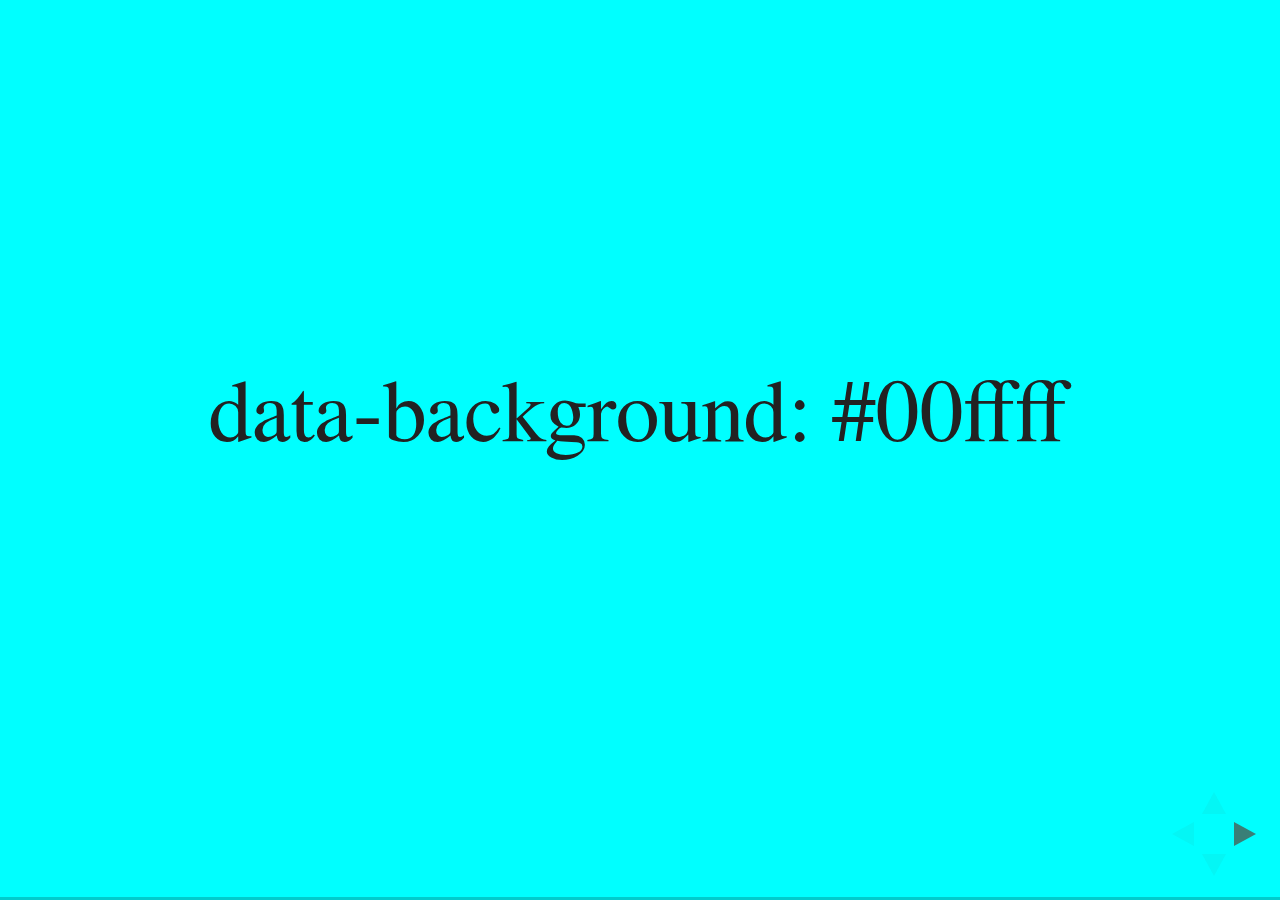
<file: test/examples/slide-backgrounds.html>
<!doctype html>
<html lang="en">

	<head>
		<meta charset="utf-8">

		<title>reveal.js - Slide Backgrounds</title>

		<meta name="viewport" content="width=device-width, initial-scale=1.0, maximum-scale=1.0, user-scalable=no">

		<link rel="stylesheet" href="../../css/reveal.css">
		<link rel="stylesheet" href="../../css/theme/serif.css" id="theme">
		<style type="text/css" media="screen">
			.slides section.has-dark-background,
			.slides section.has-dark-background h2 {
				color: #fff;
			}
			.slides section.has-light-background,
			.slides section.has-light-background h2 {
				color: #222;
			}
		</style>
	</head>

	<body>

		<div class="reveal">

			<div class="slides">

				<section data-background="#00ffff">
					<h2>data-background: #00ffff</h2>
				</section>

				<section data-background="#bb00bb">
					<h2>data-background: #bb00bb</h2>
				</section>

				<section data-background-color="lightblue">
					<h2>data-background: lightblue</h2>
				</section>

				<section>
					<section data-background="#ff0000">
						<h2>data-background: #ff0000</h2>
					</section>
					<section data-background="rgba(0, 0, 0, 0.2)">
						<h2>data-background: rgba(0, 0, 0, 0.2)</h2>
					</section>
					<section data-background="salmon">
						<h2>data-background: salmon</h2>
					</section>
				</section>

				<section data-background="rgba(0, 100, 100, 0.2)">
					<section>
						<h2>Background applied to stack</h2>
					</section>
					<section>
						<h2>Background applied to stack</h2>
					</section>
					<section data-background="rgb(66, 66, 66)">
						<h2>Background applied to slide inside of stack</h2>
					</section>
				</section>

				<section data-background-transition="slide" data-background="assets/image1.png">
					<h2>Background image</h2>
				</section>

				<section>
					<section data-background-transition="slide" data-background="assets/image1.png">
						<h2>Background image</h2>
					</section>
					<section data-background-transition="slide" data-background="assets/image1.png">
						<h2>Background image</h2>
					</section>
				</section>

				<section data-background="assets/image2.png" data-background-size="100px" data-background-repeat="repeat" data-background-color="#111">
					<h2>Background image</h2>
					<pre>data-background-size="100px" data-background-repeat="repeat" data-background-color="#111"</pre>
				</section>

				<section data-background="#888888">
					<h2>Same background twice (1/2)</h2>
				</section>
				<section data-background="#888888">
					<h2>Same background twice (2/2)</h2>
				</section>

				<section data-background-video="https://s3.amazonaws.com/static.slid.es/site/homepage/v1/homepage-video-editor.mp4,https://s3.amazonaws.com/static.slid.es/site/homepage/v1/homepage-video-editor.webm">
					<h2>Video background</h2>
				</section>

				<section data-background-iframe="https://slides.com">
					<h2>Iframe background</h2>
				</section>

				<section>
					<section data-background="#417203">
						<h2>Same background twice vertical (1/2)</h2>
					</section>
					<section data-background="#417203">
						<h2>Same background twice vertical (2/2)</h2>
					</section>
				</section>

				<section data-background="#934f4d">
					<h2>Same background from horizontal to vertical (1/3)</h2>
				</section>
				<section>
					<section data-background="#934f4d">
						<h2>Same background from horizontal to vertical (2/3)</h2>
					</section>
					<section data-background="#934f4d">
						<h2>Same background from horizontal to vertical (3/3)</h2>
					</section>
				</section>

			</div>

		</div>

		<script src="../../lib/js/head.min.js"></script>
		<script src="../../js/reveal.js"></script>

		<script>

			// Full list of configuration options available here:
			// https://github.com/hakimel/reveal.js#configuration
			Reveal.initialize({
				center: true,
				// rtl: true,

				transition: 'linear',
				// transitionSpeed: 'slow',
				// backgroundTransition: 'slide'
			});

		</script>

	</body>
</html>
</file>
<file: css/theme/league.css>
@import url(../../lib/font/league-gothic/league-gothic.css);
@import url(https://fonts.googleapis.com/css?family=Lato:400,700,400italic,700italic);
/**
 * League theme for reveal.js.
 *
 * This was the default theme pre-3.0.0.
 *
 * Copyright (C) 2011-2012 Hakim El Hattab, http://hakim.se
 */
/*********************************************
 * GLOBAL STYLES
 *********************************************/
body {
  background: #1c1e20;
  background: -moz-radial-gradient(center, circle cover, #555a5f 0%, #1c1e20 100%);
  background: -webkit-gradient(radial, center center, 0px, center center, 100%, color-stop(0%, #555a5f), color-stop(100%, #1c1e20));
  background: -webkit-radial-gradient(center, circle cover, #555a5f 0%, #1c1e20 100%);
  background: -o-radial-gradient(center, circle cover, #555a5f 0%, #1c1e20 100%);
  background: -ms-radial-gradient(center, circle cover, #555a5f 0%, #1c1e20 100%);
  background: radial-gradient(center, circle cover, #555a5f 0%, #1c1e20 100%);
  background-color: #2b2b2b; }

.reveal {
  font-family: 'Lato', sans-serif;
  font-size: 36px;
  font-weight: normal;
  color: #eee; }

::selection {
  color: #fff;
  background: #FF5E99;
  text-shadow: none; }

.reveal .slides > section, .reveal .slides > section > section {
  line-height: 1.3;
  font-weight: inherit; }

/*********************************************
 * HEADERS
 *********************************************/
.reveal h1, .reveal h2, .reveal h3, .reveal h4, .reveal h5, .reveal h6 {
  margin: 0 0 20px 0;
  color: #eee;
  font-family: 'League Gothic', Impact, sans-serif;
  font-weight: normal;
  line-height: 1.2;
  letter-spacing: normal;
  text-transform: uppercase;
  text-shadow: 0px 0px 6px rgba(0, 0, 0, 0.2);
  word-wrap: break-word; }

.reveal h1 {
  font-size: 3.77em; }

.reveal h2 {
  font-size: 2.11em; }

.reveal h3 {
  font-size: 1.55em; }

.reveal h4 {
  font-size: 1em; }

.reveal h1 {
  text-shadow: 0 1px 0 #ccc, 0 2px 0 #c9c9c9, 0 3px 0 #bbb, 0 4px 0 #b9b9b9, 0 5px 0 #aaa, 0 6px 1px rgba(0, 0, 0, 0.1), 0 0 5px rgba(0, 0, 0, 0.1), 0 1px 3px rgba(0, 0, 0, 0.3), 0 3px 5px rgba(0, 0, 0, 0.2), 0 5px 10px rgba(0, 0, 0, 0.25), 0 20px 20px rgba(0, 0, 0, 0.15); }

/*********************************************
 * OTHER
 *********************************************/
.reveal p {
  margin: 20px 0;
  line-height: 1.3; }

/* Ensure certain elements are never larger than the slide itself */
.reveal img, .reveal video, .reveal iframe {
  max-width: 95%;
  max-height: 95%; }

.reveal strong, .reveal b {
  font-weight: bold; }

.reveal em {
  font-style: italic; }

.reveal ol, .reveal dl, .reveal ul {
  display: inline-block;
  text-align: left;
  margin: 0 0 0 1em; }

.reveal ol {
  list-style-type: decimal; }

.reveal ul {
  list-style-type: disc; }

.reveal ul ul {
  list-style-type: square; }

.reveal ul ul ul {
  list-style-type: circle; }

.reveal ul ul, .reveal ul ol, .reveal ol ol, .reveal ol ul {
  display: block;
  margin-left: 40px; }

.reveal dt {
  font-weight: bold; }

.reveal dd {
  margin-left: 40px; }

.reveal q, .reveal blockquote {
  quotes: none; }

.reveal blockquote {
  display: block;
  position: relative;
  width: 70%;
  margin: 20px auto;
  padding: 5px;
  font-style: italic;
  background: rgba(255, 255, 255, 0.05);
  box-shadow: 0px 0px 2px rgba(0, 0, 0, 0.2); }

.reveal blockquote p:first-child, .reveal blockquote p:last-child {
  display: inline-block; }

.reveal q {
  font-style: italic; }

.reveal pre {
  display: block;
  position: relative;
  width: 90%;
  margin: 20px auto;
  text-align: left;
  font-size: 0.55em;
  font-family: monospace;
  line-height: 1.2em;
  word-wrap: break-word;
  box-shadow: 0px 0px 6px rgba(0, 0, 0, 0.3); }

.reveal code {
  font-family: monospace; }

.reveal pre code {
  display: block;
  padding: 5px;
  overflow: auto;
  max-height: 400px;
  word-wrap: normal;
  background: #3F3F3F;
  color: #DCDCDC; }

.reveal table {
  margin: auto;
  border-collapse: collapse;
  border-spacing: 0; }

.reveal table th {
  font-weight: bold; }

.reveal table th, .reveal table td {
  text-align: left;
  padding: 0.2em 0.5em 0.2em 0.5em;
  border-bottom: 1px solid; }

.reveal table th[align="center"], .reveal table td[align="center"] {
  text-align: center; }

.reveal table th[align="right"], .reveal table td[align="right"] {
  text-align: right; }

.reveal table tr:last-child td {
  border-bottom: none; }

.reveal sup {
  vertical-align: super; }

.reveal sub {
  vertical-align: sub; }

.reveal small {
  display: inline-block;
  font-size: 0.6em;
  line-height: 1.2em;
  vertical-align: top; }

.reveal small * {
  vertical-align: top; }

/*********************************************
 * LINKS
 *********************************************/
.reveal a {
  color: #13DAEC;
  text-decoration: none;
  -webkit-transition: color 0.15s ease;
  -moz-transition: color 0.15s ease;
  transition: color 0.15s ease; }

.reveal a:hover {
  color: #71ebf4;
  text-shadow: none;
  border: none; }

.reveal .roll span:after {
  color: #fff;
  background: #0d9ba5; }

/*********************************************
 * IMAGES
 *********************************************/
.reveal section img {
  margin: 15px 0px;
  background: rgba(255, 255, 255, 0.12);
  border: 4px solid #eee;
  box-shadow: 0 0 10px rgba(0, 0, 0, 0.15); }

.reveal a img {
  -webkit-transition: all 0.15s linear;
  -moz-transition: all 0.15s linear;
  transition: all 0.15s linear; }

.reveal a:hover img {
  background: rgba(255, 255, 255, 0.2);
  border-color: #13DAEC;
  box-shadow: 0 0 20px rgba(0, 0, 0, 0.55); }

/*********************************************
 * NAVIGATION CONTROLS
 *********************************************/
.reveal .controls div.navigate-left, .reveal .controls div.navigate-left.enabled {
  border-right-color: #13DAEC; }

.reveal .controls div.navigate-right, .reveal .controls div.navigate-right.enabled {
  border-left-color: #13DAEC; }

.reveal .controls div.navigate-up, .reveal .controls div.navigate-up.enabled {
  border-bottom-color: #13DAEC; }

.reveal .controls div.navigate-down, .reveal .controls div.navigate-down.enabled {
  border-top-color: #13DAEC; }

.reveal .controls div.navigate-left.enabled:hover {
  border-right-color: #71ebf4; }

.reveal .controls div.navigate-right.enabled:hover {
  border-left-color: #71ebf4; }

.reveal .controls div.navigate-up.enabled:hover {
  border-bottom-color: #71ebf4; }

.reveal .controls div.navigate-down.enabled:hover {
  border-top-color: #71ebf4; }

/*********************************************
 * PROGRESS BAR
 *********************************************/
.reveal .progress {
  background: rgba(0, 0, 0, 0.2); }

.reveal .progress span {
  background: #13DAEC;
  -webkit-transition: width 800ms cubic-bezier(0.26, 0.86, 0.44, 0.985);
  -moz-transition: width 800ms cubic-bezier(0.26, 0.86, 0.44, 0.985);
  transition: width 800ms cubic-bezier(0.26, 0.86, 0.44, 0.985); }

/*********************************************
 * SLIDE NUMBER
 *********************************************/
.reveal .slide-number {
  color: #13DAEC; }
</file>
<file: lib/css/zenburn.css>
/*

Zenburn style from voldmar.ru (c) Vladimir Epifanov <voldmar@voldmar.ru>
based on dark.css by Ivan Sagalaev

*/

.hljs {
  display: block; padding: 0.5em;
  background: #3F3F3F;
  color: #DCDCDC;
}

.hljs-keyword,
.hljs-tag,
.css .hljs-class,
.css .hljs-id,
.lisp .hljs-title,
.nginx .hljs-title,
.hljs-request,
.hljs-status,
.clojure .hljs-attribute {
  color: #E3CEAB;
}

.django .hljs-template_tag,
.django .hljs-variable,
.django .hljs-filter .hljs-argument {
  color: #DCDCDC;
}

.hljs-number,
.hljs-date {
  color: #8CD0D3;
}

.dos .hljs-envvar,
.dos .hljs-stream,
.hljs-variable,
.apache .hljs-sqbracket {
  color: #EFDCBC;
}

.dos .hljs-flow,
.diff .hljs-change,
.python .exception,
.python .hljs-built_in,
.hljs-literal,
.tex .hljs-special {
  color: #EFEFAF;
}

.diff .hljs-chunk,
.hljs-subst {
  color: #8F8F8F;
}

.dos .hljs-keyword,
.python .hljs-decorator,
.hljs-title,
.haskell .hljs-type,
.diff .hljs-header,
.ruby .hljs-class .hljs-parent,
.apache .hljs-tag,
.nginx .hljs-built_in,
.tex .hljs-command,
.hljs-prompt {
    color: #efef8f;
}

.dos .hljs-winutils,
.ruby .hljs-symbol,
.ruby .hljs-symbol .hljs-string,
.ruby .hljs-string {
  color: #DCA3A3;
}

.diff .hljs-deletion,
.hljs-string,
.hljs-tag .hljs-value,
.hljs-preprocessor,
.hljs-pragma,
.hljs-built_in,
.sql .hljs-aggregate,
.hljs-javadoc,
.smalltalk .hljs-class,
.smalltalk .hljs-localvars,
.smalltalk .hljs-array,
.css .hljs-rules .hljs-value,
.hljs-attr_selector,
.hljs-pseudo,
.apache .hljs-cbracket,
.tex .hljs-formula,
.coffeescript .hljs-attribute {
  color: #CC9393;
}

.hljs-shebang,
.diff .hljs-addition,
.hljs-comment,
.java .hljs-annotation,
.hljs-template_comment,
.hljs-pi,
.hljs-doctype {
  color: #7F9F7F;
}

.coffeescript .javascript,
.javascript .xml,
.tex .hljs-formula,
.xml .javascript,
.xml .vbscript,
.xml .css,
.xml .hljs-cdata {
  opacity: 0.5;
}
</file>
<file: css/theme/white.css>
@import url(../../lib/font/source-sans-pro/source-sans-pro.css);
/**
 * White theme for reveal.js. This is the opposite of the 'black' theme.
 *
 * Copyright (C) 2015 Hakim El Hattab, http://hakim.se
 */
section.has-dark-background, section.has-dark-background h1, section.has-dark-background h2, section.has-dark-background h3, section.has-dark-background h4, section.has-dark-background h5, section.has-dark-background h6 {
  color: #fff; }

/*********************************************
 * GLOBAL STYLES
 *********************************************/
body {
  background: #fff;
  background-color: #fff; }

.reveal {
  font-family: 'Source Sans Pro', Helvetica, sans-serif;
  font-size: 38px;
  font-weight: normal;
  color: #222; }

::selection {
  color: #fff;
  background: #98bdef;
  text-shadow: none; }

.reveal .slides > section, .reveal .slides > section > section {
  line-height: 1.3;
  font-weight: inherit; }

/*********************************************
 * HEADERS
 *********************************************/
.reveal h1, .reveal h2, .reveal h3, .reveal h4, .reveal h5, .reveal h6 {
  margin: 0 0 20px 0;
  color: #222;
  font-family: 'Source Sans Pro', Helvetica, sans-serif;
  font-weight: 600;
  line-height: 1.2;
  letter-spacing: normal;
  text-transform: uppercase;
  text-shadow: none;
  word-wrap: break-word; }

.reveal h1 {
  font-size: 2.5em; }

.reveal h2 {
  font-size: 1.6em; }

.reveal h3 {
  font-size: 1.3em; }

.reveal h4 {
  font-size: 1em; }

.reveal h1 {
  text-shadow: none; }

/*********************************************
 * OTHER
 *********************************************/
.reveal p {
  margin: 20px 0;
  line-height: 1.3; }

/* Ensure certain elements are never larger than the slide itself */
.reveal img, .reveal video, .reveal iframe {
  max-width: 95%;
  max-height: 95%; }

.reveal strong, .reveal b {
  font-weight: bold; }

.reveal em {
  font-style: italic; }

.reveal ol, .reveal dl, .reveal ul {
  display: inline-block;
  text-align: left;
  margin: 0 0 0 1em; }

.reveal ol {
  list-style-type: decimal; }

.reveal ul {
  list-style-type: disc; }

.reveal ul ul {
  list-style-type: square; }

.reveal ul ul ul {
  list-style-type: circle; }

.reveal ul ul, .reveal ul ol, .reveal ol ol, .reveal ol ul {
  display: block;
  margin-left: 40px; }

.reveal dt {
  font-weight: bold; }

.reveal dd {
  margin-left: 40px; }

.reveal q, .reveal blockquote {
  quotes: none; }

.reveal blockquote {
  display: block;
  position: relative;
  width: 70%;
  margin: 20px auto;
  padding: 5px;
  font-style: italic;
  background: rgba(255, 255, 255, 0.05);
  box-shadow: 0px 0px 2px rgba(0, 0, 0, 0.2); }

.reveal blockquote p:first-child, .reveal blockquote p:last-child {
  display: inline-block; }

.reveal q {
  font-style: italic; }

.reveal pre {
  display: block;
  position: relative;
  width: 90%;
  margin: 20px auto;
  text-align: left;
  font-size: 0.55em;
  font-family: monospace;
  line-height: 1.2em;
  word-wrap: break-word;
  box-shadow: 0px 0px 6px rgba(0, 0, 0, 0.3); }

.reveal code {
  font-family: monospace; }

.reveal pre code {
  display: block;
  padding: 5px;
  overflow: auto;
  max-height: 400px;
  word-wrap: normal;
  background: #3F3F3F;
  color: #DCDCDC; }

.reveal table {
  margin: auto;
  border-collapse: collapse;
  border-spacing: 0; }

.reveal table th {
  font-weight: bold; }

.reveal table th, .reveal table td {
  text-align: left;
  padding: 0.2em 0.5em 0.2em 0.5em;
  border-bottom: 1px solid; }

.reveal table th[align="center"], .reveal table td[align="center"] {
  text-align: center; }

.reveal table th[align="right"], .reveal table td[align="right"] {
  text-align: right; }

.reveal table tr:last-child td {
  border-bottom: none; }

.reveal sup {
  vertical-align: super; }

.reveal sub {
  vertical-align: sub; }

.reveal small {
  display: inline-block;
  font-size: 0.6em;
  line-height: 1.2em;
  vertical-align: top; }

.reveal small * {
  vertical-align: top; }

/*********************************************
 * LINKS
 *********************************************/
.reveal a {
  color: #2a76dd;
  text-decoration: none;
  -webkit-transition: color 0.15s ease;
  -moz-transition: color 0.15s ease;
  transition: color 0.15s ease; }

.reveal a:hover {
  color: #6ca2e8;
  text-shadow: none;
  border: none; }

.reveal .roll span:after {
  color: #fff;
  background: #1a54a1; }

/*********************************************
 * IMAGES
 *********************************************/
.reveal section img {
  margin: 15px 0px;
  background: rgba(255, 255, 255, 0.12);
  border: 4px solid #222;
  box-shadow: 0 0 10px rgba(0, 0, 0, 0.15); }

.reveal a img {
  -webkit-transition: all 0.15s linear;
  -moz-transition: all 0.15s linear;
  transition: all 0.15s linear; }

.reveal a:hover img {
  background: rgba(255, 255, 255, 0.2);
  border-color: #2a76dd;
  box-shadow: 0 0 20px rgba(0, 0, 0, 0.55); }

/*********************************************
 * NAVIGATION CONTROLS
 *********************************************/
.reveal .controls div.navigate-left, .reveal .controls div.navigate-left.enabled {
  border-right-color: #2a76dd; }

.reveal .controls div.navigate-right, .reveal .controls div.navigate-right.enabled {
  border-left-color: #2a76dd; }

.reveal .controls div.navigate-up, .reveal .controls div.navigate-up.enabled {
  border-bottom-color: #2a76dd; }

.reveal .controls div.navigate-down, .reveal .controls div.navigate-down.enabled {
  border-top-color: #2a76dd; }

.reveal .controls div.navigate-left.enabled:hover {
  border-right-color: #6ca2e8; }

.reveal .controls div.navigate-right.enabled:hover {
  border-left-color: #6ca2e8; }

.reveal .controls div.navigate-up.enabled:hover {
  border-bottom-color: #6ca2e8; }

.reveal .controls div.navigate-down.enabled:hover {
  border-top-color: #6ca2e8; }

/*********************************************
 * PROGRESS BAR
 *********************************************/
.reveal .progress {
  background: rgba(0, 0, 0, 0.2); }

.reveal .progress span {
  background: #2a76dd;
  -webkit-transition: width 800ms cubic-bezier(0.26, 0.86, 0.44, 0.985);
  -moz-transition: width 800ms cubic-bezier(0.26, 0.86, 0.44, 0.985);
  transition: width 800ms cubic-bezier(0.26, 0.86, 0.44, 0.985); }

/*********************************************
 * SLIDE NUMBER
 *********************************************/
.reveal .slide-number {
  color: #2a76dd; }
</file>
<file: css/theme/night.css>
@import url(https://fonts.googleapis.com/css?family=Montserrat:700);
@import url(https://fonts.googleapis.com/css?family=Open+Sans:400,700,400italic,700italic);
/**
 * Black theme for reveal.js.
 *
 * Copyright (C) 2011-2012 Hakim El Hattab, http://hakim.se
 */
/*********************************************
 * GLOBAL STYLES
 *********************************************/
body {
  background: #111;
  background-color: #111; }

.reveal {
  font-family: 'Open Sans', sans-serif;
  font-size: 30px;
  font-weight: normal;
  color: #eee; }

::selection {
  color: #fff;
  background: #e7ad52;
  text-shadow: none; }

.reveal .slides > section, .reveal .slides > section > section {
  line-height: 1.3;
  font-weight: inherit; }

/*********************************************
 * HEADERS
 *********************************************/
.reveal h1, .reveal h2, .reveal h3, .reveal h4, .reveal h5, .reveal h6 {
  margin: 0 0 20px 0;
  color: #eee;
  font-family: 'Montserrat', Impact, sans-serif;
  font-weight: normal;
  line-height: 1.2;
  letter-spacing: -0.03em;
  text-transform: none;
  text-shadow: none;
  word-wrap: break-word; }

.reveal h1 {
  font-size: 3.77em; }

.reveal h2 {
  font-size: 2.11em; }

.reveal h3 {
  font-size: 1.55em; }

.reveal h4 {
  font-size: 1em; }

.reveal h1 {
  text-shadow: none; }

/*********************************************
 * OTHER
 *********************************************/
.reveal p {
  margin: 20px 0;
  line-height: 1.3; }

/* Ensure certain elements are never larger than the slide itself */
.reveal img, .reveal video, .reveal iframe {
  max-width: 95%;
  max-height: 95%; }

.reveal strong, .reveal b {
  font-weight: bold; }

.reveal em {
  font-style: italic; }

.reveal ol, .reveal dl, .reveal ul {
  display: inline-block;
  text-align: left;
  margin: 0 0 0 1em; }

.reveal ol {
  list-style-type: decimal; }

.reveal ul {
  list-style-type: disc; }

.reveal ul ul {
  list-style-type: square; }

.reveal ul ul ul {
  list-style-type: circle; }

.reveal ul ul, .reveal ul ol, .reveal ol ol, .reveal ol ul {
  display: block;
  margin-left: 40px; }

.reveal dt {
  font-weight: bold; }

.reveal dd {
  margin-left: 40px; }

.reveal q, .reveal blockquote {
  quotes: none; }

.reveal blockquote {
  display: block;
  position: relative;
  width: 70%;
  margin: 20px auto;
  padding: 5px;
  font-style: italic;
  background: rgba(255, 255, 255, 0.05);
  box-shadow: 0px 0px 2px rgba(0, 0, 0, 0.2); }

.reveal blockquote p:first-child, .reveal blockquote p:last-child {
  display: inline-block; }

.reveal q {
  font-style: italic; }

.reveal pre {
  display: block;
  position: relative;
  width: 90%;
  margin: 20px auto;
  text-align: left;
  font-size: 0.55em;
  font-family: monospace;
  line-height: 1.2em;
  word-wrap: break-word;
  box-shadow: 0px 0px 6px rgba(0, 0, 0, 0.3); }

.reveal code {
  font-family: monospace; }

.reveal pre code {
  display: block;
  padding: 5px;
  overflow: auto;
  max-height: 400px;
  word-wrap: normal;
  background: #3F3F3F;
  color: #DCDCDC; }

.reveal table {
  margin: auto;
  border-collapse: collapse;
  border-spacing: 0; }

.reveal table th {
  font-weight: bold; }

.reveal table th, .reveal table td {
  text-align: left;
  padding: 0.2em 0.5em 0.2em 0.5em;
  border-bottom: 1px solid; }

.reveal table th[align="center"], .reveal table td[align="center"] {
  text-align: center; }

.reveal table th[align="right"], .reveal table td[align="right"] {
  text-align: right; }

.reveal table tr:last-child td {
  border-bottom: none; }

.reveal sup {
  vertical-align: super; }

.reveal sub {
  vertical-align: sub; }

.reveal small {
  display: inline-block;
  font-size: 0.6em;
  line-height: 1.2em;
  vertical-align: top; }

.reveal small * {
  vertical-align: top; }

/*********************************************
 * LINKS
 *********************************************/
.reveal a {
  color: #e7ad52;
  text-decoration: none;
  -webkit-transition: color 0.15s ease;
  -moz-transition: color 0.15s ease;
  transition: color 0.15s ease; }

.reveal a:hover {
  color: #f3d7ac;
  text-shadow: none;
  border: none; }

.reveal .roll span:after {
  color: #fff;
  background: #d0881d; }

/*********************************************
 * IMAGES
 *********************************************/
.reveal section img {
  margin: 15px 0px;
  background: rgba(255, 255, 255, 0.12);
  border: 4px solid #eee;
  box-shadow: 0 0 10px rgba(0, 0, 0, 0.15); }

.reveal a img {
  -webkit-transition: all 0.15s linear;
  -moz-transition: all 0.15s linear;
  transition: all 0.15s linear; }

.reveal a:hover img {
  background: rgba(255, 255, 255, 0.2);
  border-color: #e7ad52;
  box-shadow: 0 0 20px rgba(0, 0, 0, 0.55); }

/*********************************************
 * NAVIGATION CONTROLS
 *********************************************/
.reveal .controls div.navigate-left, .reveal .controls div.navigate-left.enabled {
  border-right-color: #e7ad52; }

.reveal .controls div.navigate-right, .reveal .controls div.navigate-right.enabled {
  border-left-color: #e7ad52; }

.reveal .controls div.navigate-up, .reveal .controls div.navigate-up.enabled {
  border-bottom-color: #e7ad52; }

.reveal .controls div.navigate-down, .reveal .controls div.navigate-down.enabled {
  border-top-color: #e7ad52; }

.reveal .controls div.navigate-left.enabled:hover {
  border-right-color: #f3d7ac; }

.reveal .controls div.navigate-right.enabled:hover {
  border-left-color: #f3d7ac; }

.reveal .controls div.navigate-up.enabled:hover {
  border-bottom-color: #f3d7ac; }

.reveal .controls div.navigate-down.enabled:hover {
  border-top-color: #f3d7ac; }

/*********************************************
 * PROGRESS BAR
 *********************************************/
.reveal .progress {
  background: rgba(0, 0, 0, 0.2); }

.reveal .progress span {
  background: #e7ad52;
  -webkit-transition: width 800ms cubic-bezier(0.26, 0.86, 0.44, 0.985);
  -moz-transition: width 800ms cubic-bezier(0.26, 0.86, 0.44, 0.985);
  transition: width 800ms cubic-bezier(0.26, 0.86, 0.44, 0.985); }

/*********************************************
 * SLIDE NUMBER
 *********************************************/
.reveal .slide-number {
  color: #e7ad52; }
</file>
<file: css/theme/serif.css>
/**
 * A simple theme for reveal.js presentations, similar
 * to the default theme. The accent color is brown.
 *
 * This theme is Copyright (C) 2012-2013 Owen Versteeg, http://owenversteeg.com - it is MIT licensed.
 */
.reveal a {
  line-height: 1.3em; }

/*********************************************
 * GLOBAL STYLES
 *********************************************/
body {
  background: #F0F1EB;
  background-color: #F0F1EB; }

.reveal {
  font-family: 'Palatino Linotype', 'Book Antiqua', Palatino, FreeSerif, serif;
  font-size: 36px;
  font-weight: normal;
  color: #000; }

::selection {
  color: #fff;
  background: #26351C;
  text-shadow: none; }

.reveal .slides > section, .reveal .slides > section > section {
  line-height: 1.3;
  font-weight: inherit; }

/*********************************************
 * HEADERS
 *********************************************/
.reveal h1, .reveal h2, .reveal h3, .reveal h4, .reveal h5, .reveal h6 {
  margin: 0 0 20px 0;
  color: #383D3D;
  font-family: 'Palatino Linotype', 'Book Antiqua', Palatino, FreeSerif, serif;
  font-weight: normal;
  line-height: 1.2;
  letter-spacing: normal;
  text-transform: none;
  text-shadow: none;
  word-wrap: break-word; }

.reveal h1 {
  font-size: 3.77em; }

.reveal h2 {
  font-size: 2.11em; }

.reveal h3 {
  font-size: 1.55em; }

.reveal h4 {
  font-size: 1em; }

.reveal h1 {
  text-shadow: none; }

/*********************************************
 * OTHER
 *********************************************/
.reveal p {
  margin: 20px 0;
  line-height: 1.3; }

/* Ensure certain elements are never larger than the slide itself */
.reveal img, .reveal video, .reveal iframe {
  max-width: 95%;
  max-height: 95%; }

.reveal strong, .reveal b {
  font-weight: bold; }

.reveal em {
  font-style: italic; }

.reveal ol, .reveal dl, .reveal ul {
  display: inline-block;
  text-align: left;
  margin: 0 0 0 1em; }

.reveal ol {
  list-style-type: decimal; }

.reveal ul {
  list-style-type: disc; }

.reveal ul ul {
  list-style-type: square; }

.reveal ul ul ul {
  list-style-type: circle; }

.reveal ul ul, .reveal ul ol, .reveal ol ol, .reveal ol ul {
  display: block;
  margin-left: 40px; }

.reveal dt {
  font-weight: bold; }

.reveal dd {
  margin-left: 40px; }

.reveal q, .reveal blockquote {
  quotes: none; }

.reveal blockquote {
  display: block;
  position: relative;
  width: 70%;
  margin: 20px auto;
  padding: 5px;
  font-style: italic;
  background: rgba(255, 255, 255, 0.05);
  box-shadow: 0px 0px 2px rgba(0, 0, 0, 0.2); }

.reveal blockquote p:first-child, .reveal blockquote p:last-child {
  display: inline-block; }

.reveal q {
  font-style: italic; }

.reveal pre {
  display: block;
  position: relative;
  width: 90%;
  margin: 20px auto;
  text-align: left;
  font-size: 0.55em;
  font-family: monospace;
  line-height: 1.2em;
  word-wrap: break-word;
  box-shadow: 0px 0px 6px rgba(0, 0, 0, 0.3); }

.reveal code {
  font-family: monospace; }

.reveal pre code {
  display: block;
  padding: 5px;
  overflow: auto;
  max-height: 400px;
  word-wrap: normal;
  background: #3F3F3F;
  color: #DCDCDC; }

.reveal table {
  margin: auto;
  border-collapse: collapse;
  border-spacing: 0; }

.reveal table th {
  font-weight: bold; }

.reveal table th, .reveal table td {
  text-align: left;
  padding: 0.2em 0.5em 0.2em 0.5em;
  border-bottom: 1px solid; }

.reveal table th[align="center"], .reveal table td[align="center"] {
  text-align: center; }

.reveal table th[align="right"], .reveal table td[align="right"] {
  text-align: right; }

.reveal table tr:last-child td {
  border-bottom: none; }

.reveal sup {
  vertical-align: super; }

.reveal sub {
  vertical-align: sub; }

.reveal small {
  display: inline-block;
  font-size: 0.6em;
  line-height: 1.2em;
  vertical-align: top; }

.reveal small * {
  vertical-align: top; }

/*********************************************
 * LINKS
 *********************************************/
.reveal a {
  color: #51483D;
  text-decoration: none;
  -webkit-transition: color 0.15s ease;
  -moz-transition: color 0.15s ease;
  transition: color 0.15s ease; }

.reveal a:hover {
  color: #8b7b69;
  text-shadow: none;
  border: none; }

.reveal .roll span:after {
  color: #fff;
  background: #25211c; }

/*********************************************
 * IMAGES
 *********************************************/
.reveal section img {
  margin: 15px 0px;
  background: rgba(255, 255, 255, 0.12);
  border: 4px solid #000;
  box-shadow: 0 0 10px rgba(0, 0, 0, 0.15); }

.reveal a img {
  -webkit-transition: all 0.15s linear;
  -moz-transition: all 0.15s linear;
  transition: all 0.15s linear; }

.reveal a:hover img {
  background: rgba(255, 255, 255, 0.2);
  border-color: #51483D;
  box-shadow: 0 0 20px rgba(0, 0, 0, 0.55); }

/*********************************************
 * NAVIGATION CONTROLS
 *********************************************/
.reveal .controls div.navigate-left, .reveal .controls div.navigate-left.enabled {
  border-right-color: #51483D; }

.reveal .controls div.navigate-right, .reveal .controls div.navigate-right.enabled {
  border-left-color: #51483D; }

.reveal .controls div.navigate-up, .reveal .controls div.navigate-up.enabled {
  border-bottom-color: #51483D; }

.reveal .controls div.navigate-down, .reveal .controls div.navigate-down.enabled {
  border-top-color: #51483D; }

.reveal .controls div.navigate-left.enabled:hover {
  border-right-color: #8b7b69; }

.reveal .controls div.navigate-right.enabled:hover {
  border-left-color: #8b7b69; }

.reveal .controls div.navigate-up.enabled:hover {
  border-bottom-color: #8b7b69; }

.reveal .controls div.navigate-down.enabled:hover {
  border-top-color: #8b7b69; }

/*********************************************
 * PROGRESS BAR
 *********************************************/
.reveal .progress {
  background: rgba(0, 0, 0, 0.2); }

.reveal .progress span {
  background: #51483D;
  -webkit-transition: width 800ms cubic-bezier(0.26, 0.86, 0.44, 0.985);
  -moz-transition: width 800ms cubic-bezier(0.26, 0.86, 0.44, 0.985);
  transition: width 800ms cubic-bezier(0.26, 0.86, 0.44, 0.985); }

/*********************************************
 * SLIDE NUMBER
 *********************************************/
.reveal .slide-number {
  color: #51483D; }
</file>
<file: test/qunit-1.12.0.css>
/**
 * QUnit v1.12.0 - A JavaScript Unit Testing Framework
 *
 * http://qunitjs.com
 *
 * Copyright 2012 jQuery Foundation and other contributors
 * Released under the MIT license.
 * http://jquery.org/license
 */

/** Font Family and Sizes */

#qunit-tests, #qunit-header, #qunit-banner, #qunit-testrunner-toolbar, #qunit-userAgent, #qunit-testresult {
	font-family: "Helvetica Neue Light", "HelveticaNeue-Light", "Helvetica Neue", Calibri, Helvetica, Arial, sans-serif;
}

#qunit-testrunner-toolbar, #qunit-userAgent, #qunit-testresult, #qunit-tests li { font-size: small; }
#qunit-tests { font-size: smaller; }


/** Resets */

#qunit-tests, #qunit-header, #qunit-banner, #qunit-userAgent, #qunit-testresult, #qunit-modulefilter {
	margin: 0;
	padding: 0;
}


/** Header */

#qunit-header {
	padding: 0.5em 0 0.5em 1em;

	color: #8699a4;
	background-color: #0d3349;

	font-size: 1.5em;
	line-height: 1em;
	font-weight: normal;

	border-radius: 5px 5px 0 0;
	-moz-border-radius: 5px 5px 0 0;
	-webkit-border-top-right-radius: 5px;
	-webkit-border-top-left-radius: 5px;
}

#qunit-header a {
	text-decoration: none;
	color: #c2ccd1;
}

#qunit-header a:hover,
#qunit-header a:focus {
	color: #fff;
}

#qunit-testrunner-toolbar label {
	display: inline-block;
	padding: 0 .5em 0 .1em;
}

#qunit-banner {
	height: 5px;
}

#qunit-testrunner-toolbar {
	padding: 0.5em 0 0.5em 2em;
	color: #5E740B;
	background-color: #eee;
	overflow: hidden;
}

#qunit-userAgent {
	padding: 0.5em 0 0.5em 2.5em;
	background-color: #2b81af;
	color: #fff;
	text-shadow: rgba(0, 0, 0, 0.5) 2px 2px 1px;
}

#qunit-modulefilter-container {
	float: right;
}

/** Tests: Pass/Fail */

#qunit-tests {
	list-style-position: inside;
}

#qunit-tests li {
	padding: 0.4em 0.5em 0.4em 2.5em;
	border-bottom: 1px solid #fff;
	list-style-position: inside;
}

#qunit-tests.hidepass li.pass, #qunit-tests.hidepass li.running  {
	display: none;
}

#qunit-tests li strong {
	cursor: pointer;
}

#qunit-tests li a {
	padding: 0.5em;
	color: #c2ccd1;
	text-decoration: none;
}
#qunit-tests li a:hover,
#qunit-tests li a:focus {
	color: #000;
}

#qunit-tests li .runtime {
	float: right;
	font-size: smaller;
}

.qunit-assert-list {
	margin-top: 0.5em;
	padding: 0.5em;

	background-color: #fff;

	border-radius: 5px;
	-moz-border-radius: 5px;
	-webkit-border-radius: 5px;
}

.qunit-collapsed {
	display: none;
}

#qunit-tests table {
	border-collapse: collapse;
	margin-top: .2em;
}

#qunit-tests th {
	text-align: right;
	vertical-align: top;
	padding: 0 .5em 0 0;
}

#qunit-tests td {
	vertical-align: top;
}

#qunit-tests pre {
	margin: 0;
	white-space: pre-wrap;
	word-wrap: break-word;
}

#qunit-tests del {
	background-color: #e0f2be;
	color: #374e0c;
	text-decoration: none;
}

#qunit-tests ins {
	background-color: #ffcaca;
	color: #500;
	text-decoration: none;
}

/*** Test Counts */

#qunit-tests b.counts                       { color: black; }
#qunit-tests b.passed                       { color: #5E740B; }
#qunit-tests b.failed                       { color: #710909; }

#qunit-tests li li {
	padding: 5px;
	background-color: #fff;
	border-bottom: none;
	list-style-position: inside;
}

/*** Passing Styles */

#qunit-tests li li.pass {
	color: #3c510c;
	background-color: #fff;
	border-left: 10px solid #C6E746;
}

#qunit-tests .pass                          { color: #528CE0; background-color: #D2E0E6; }
#qunit-tests .pass .test-name               { color: #366097; }

#qunit-tests .pass .test-actual,
#qunit-tests .pass .test-expected           { color: #999999; }

#qunit-banner.qunit-pass                    { background-color: #C6E746; }

/*** Failing Styles */

#qunit-tests li li.fail {
	color: #710909;
	background-color: #fff;
	border-left: 10px solid #EE5757;
	white-space: pre;
}

#qunit-tests > li:last-child {
	border-radius: 0 0 5px 5px;
	-moz-border-radius: 0 0 5px 5px;
	-webkit-border-bottom-right-radius: 5px;
	-webkit-border-bottom-left-radius: 5px;
}

#qunit-tests .fail                          { color: #000000; background-color: #EE5757; }
#qunit-tests .fail .test-name,
#qunit-tests .fail .module-name             { color: #000000; }

#qunit-tests .fail .test-actual             { color: #EE5757; }
#qunit-tests .fail .test-expected           { color: green;   }

#qunit-banner.qunit-fail                    { background-color: #EE5757; }


/** Result */

#qunit-testresult {
	padding: 0.5em 0.5em 0.5em 2.5em;

	color: #2b81af;
	background-color: #D2E0E6;

	border-bottom: 1px solid white;
}
#qunit-testresult .module-name {
	font-weight: bold;
}

/** Fixture */

#qunit-fixture {
	position: absolute;
	top: -10000px;
	left: -10000px;
	width: 1000px;
	height: 1000px;
}
</file>
